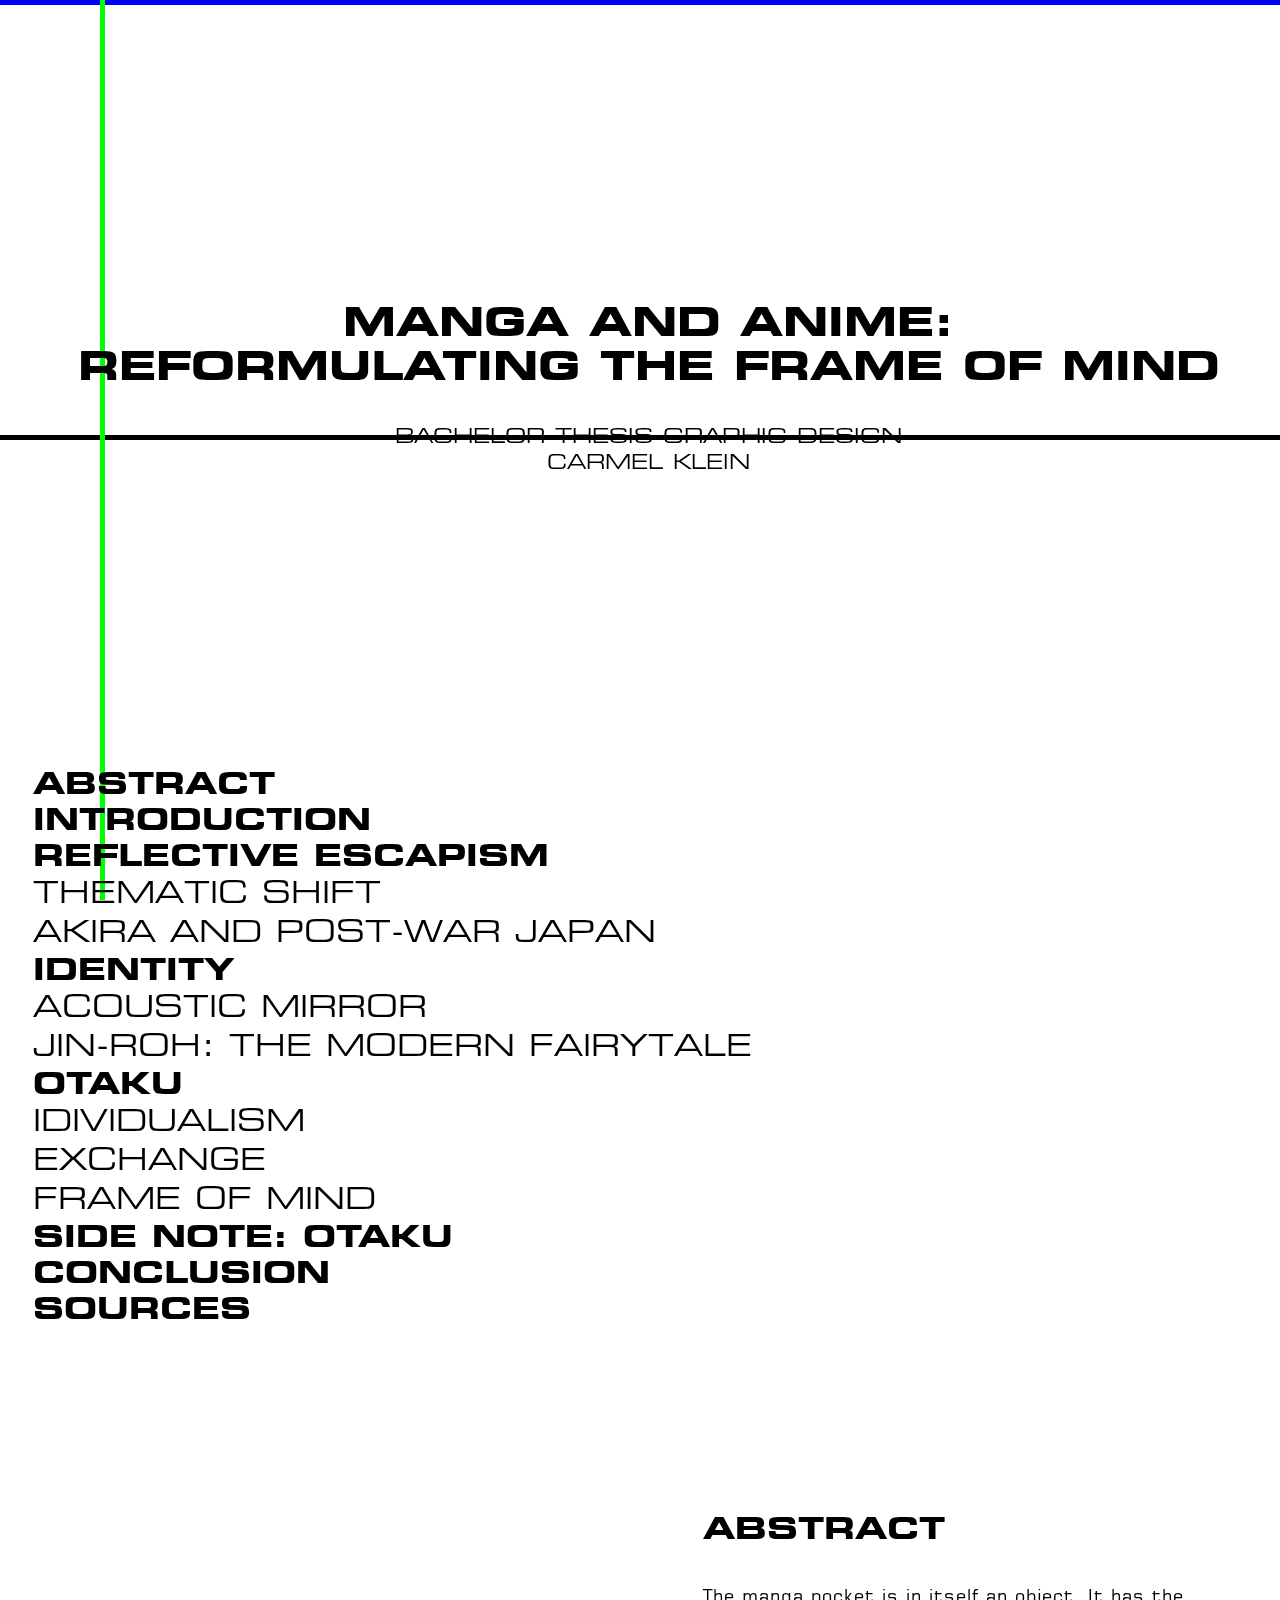
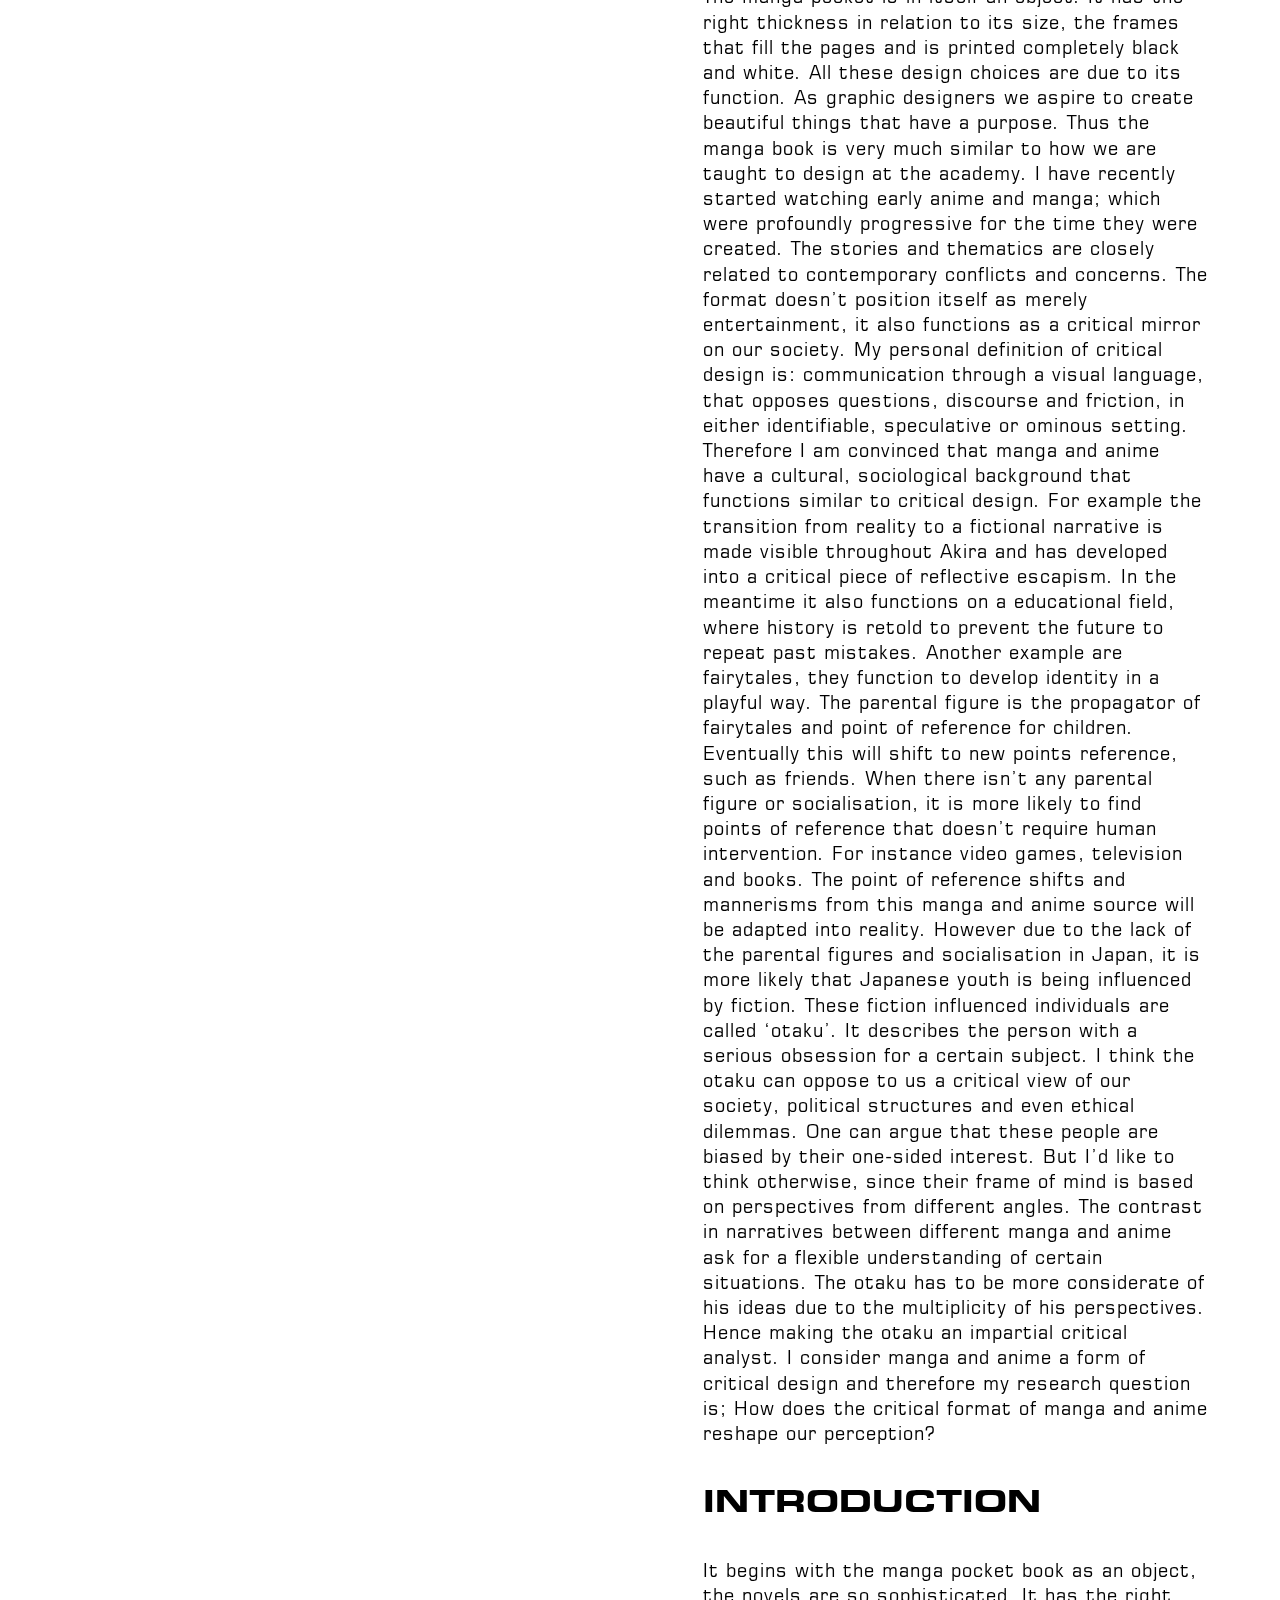
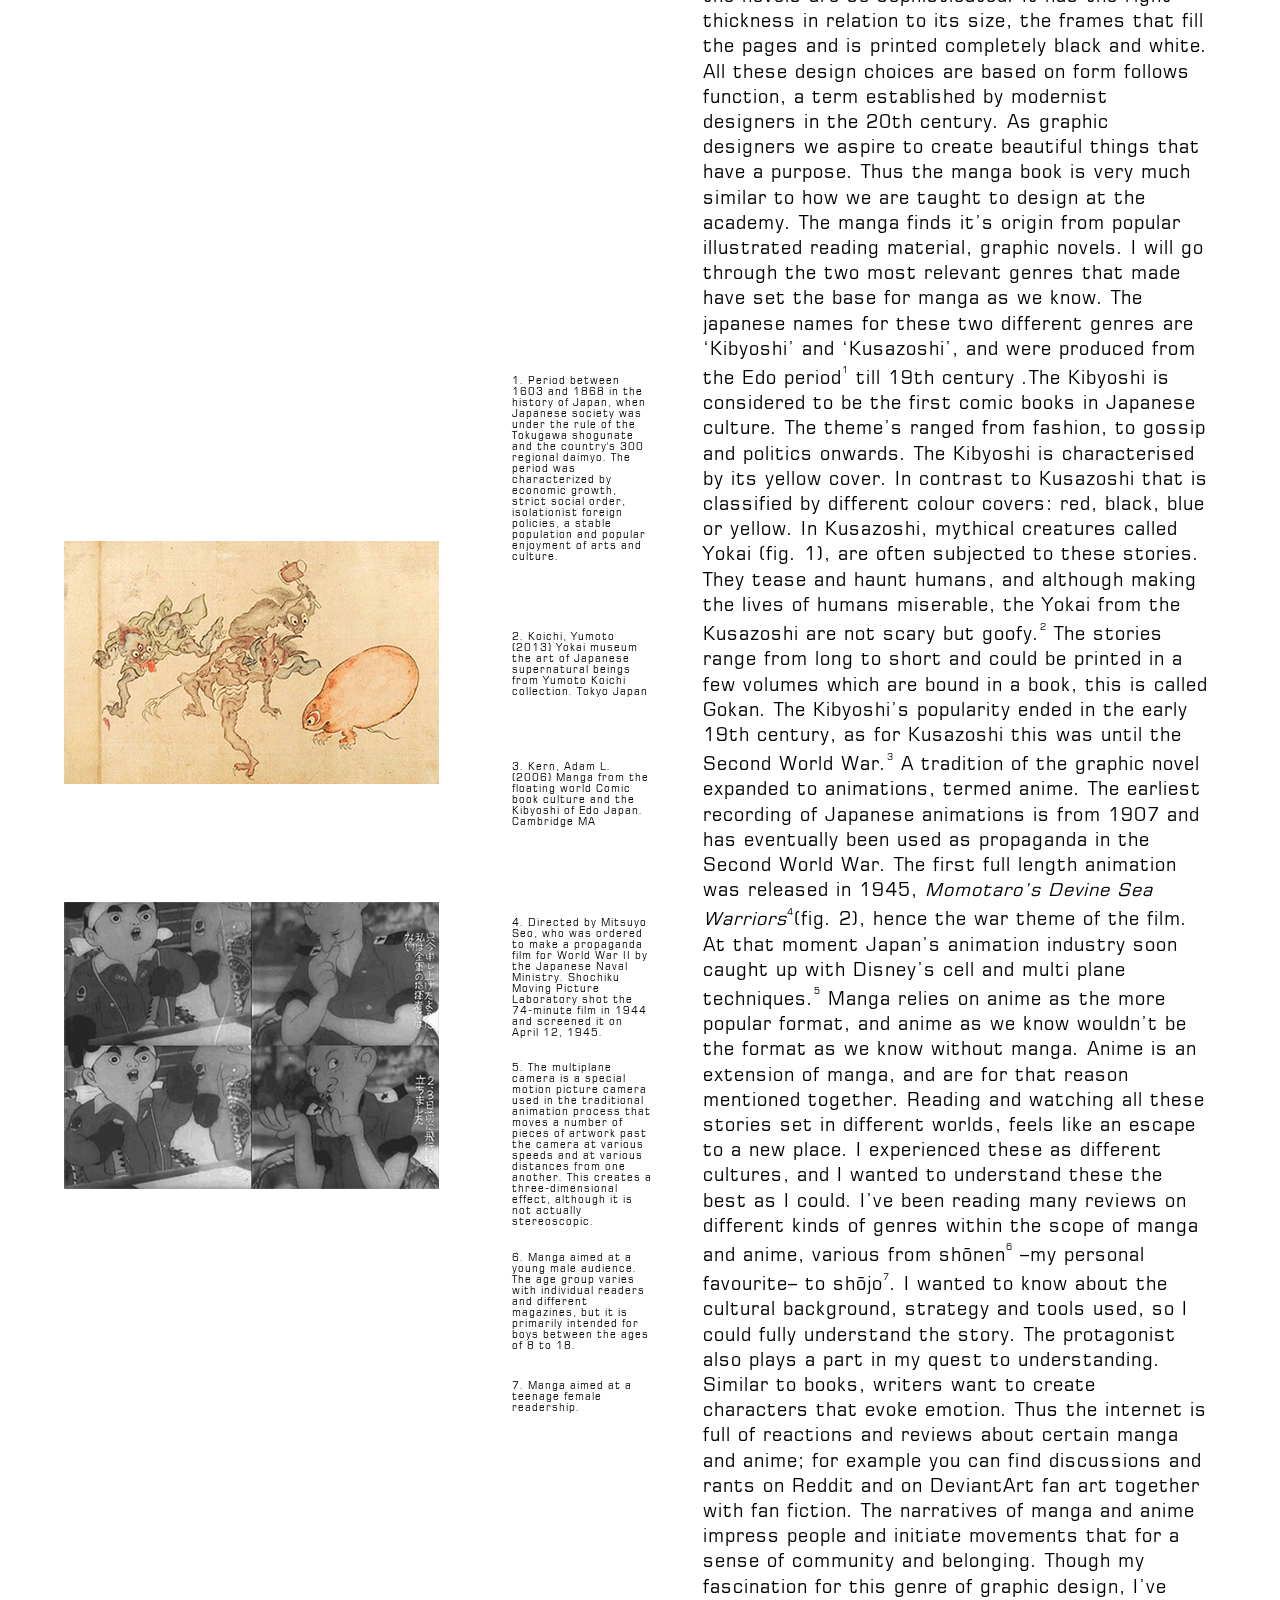
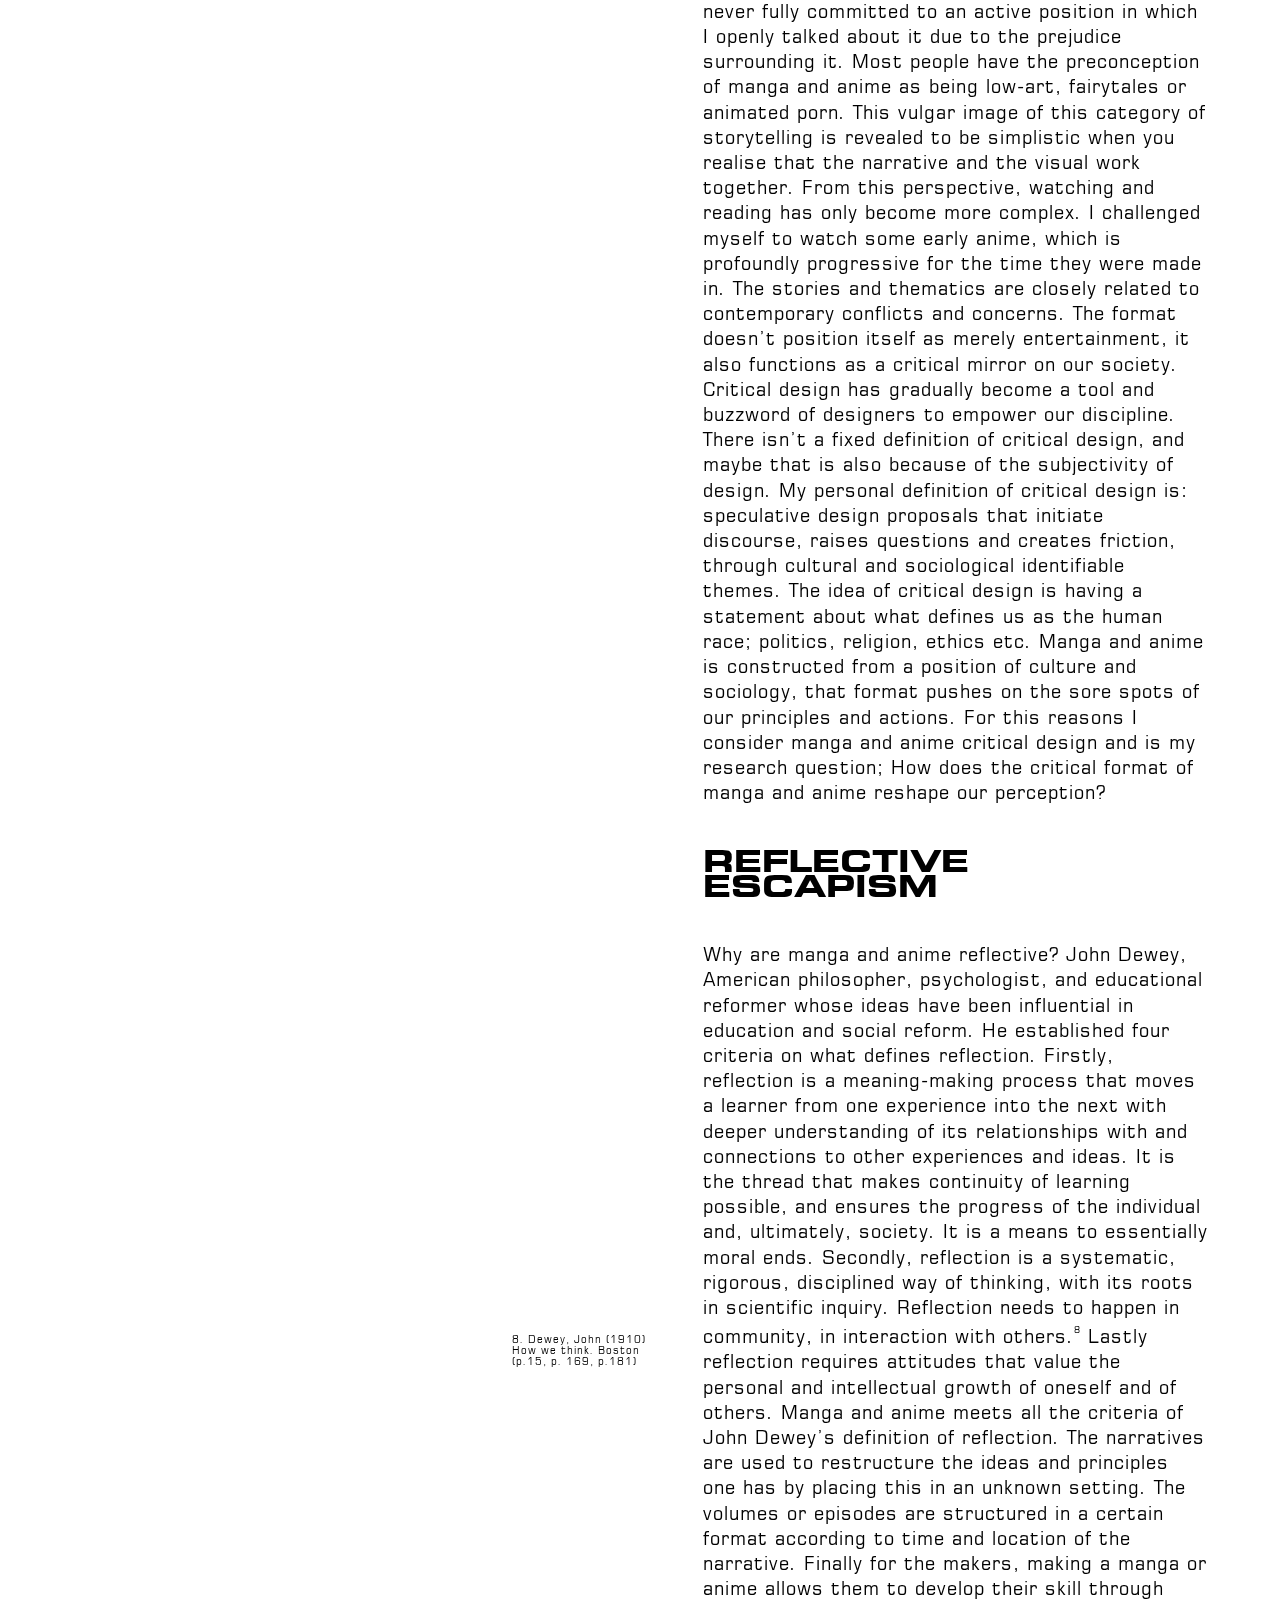
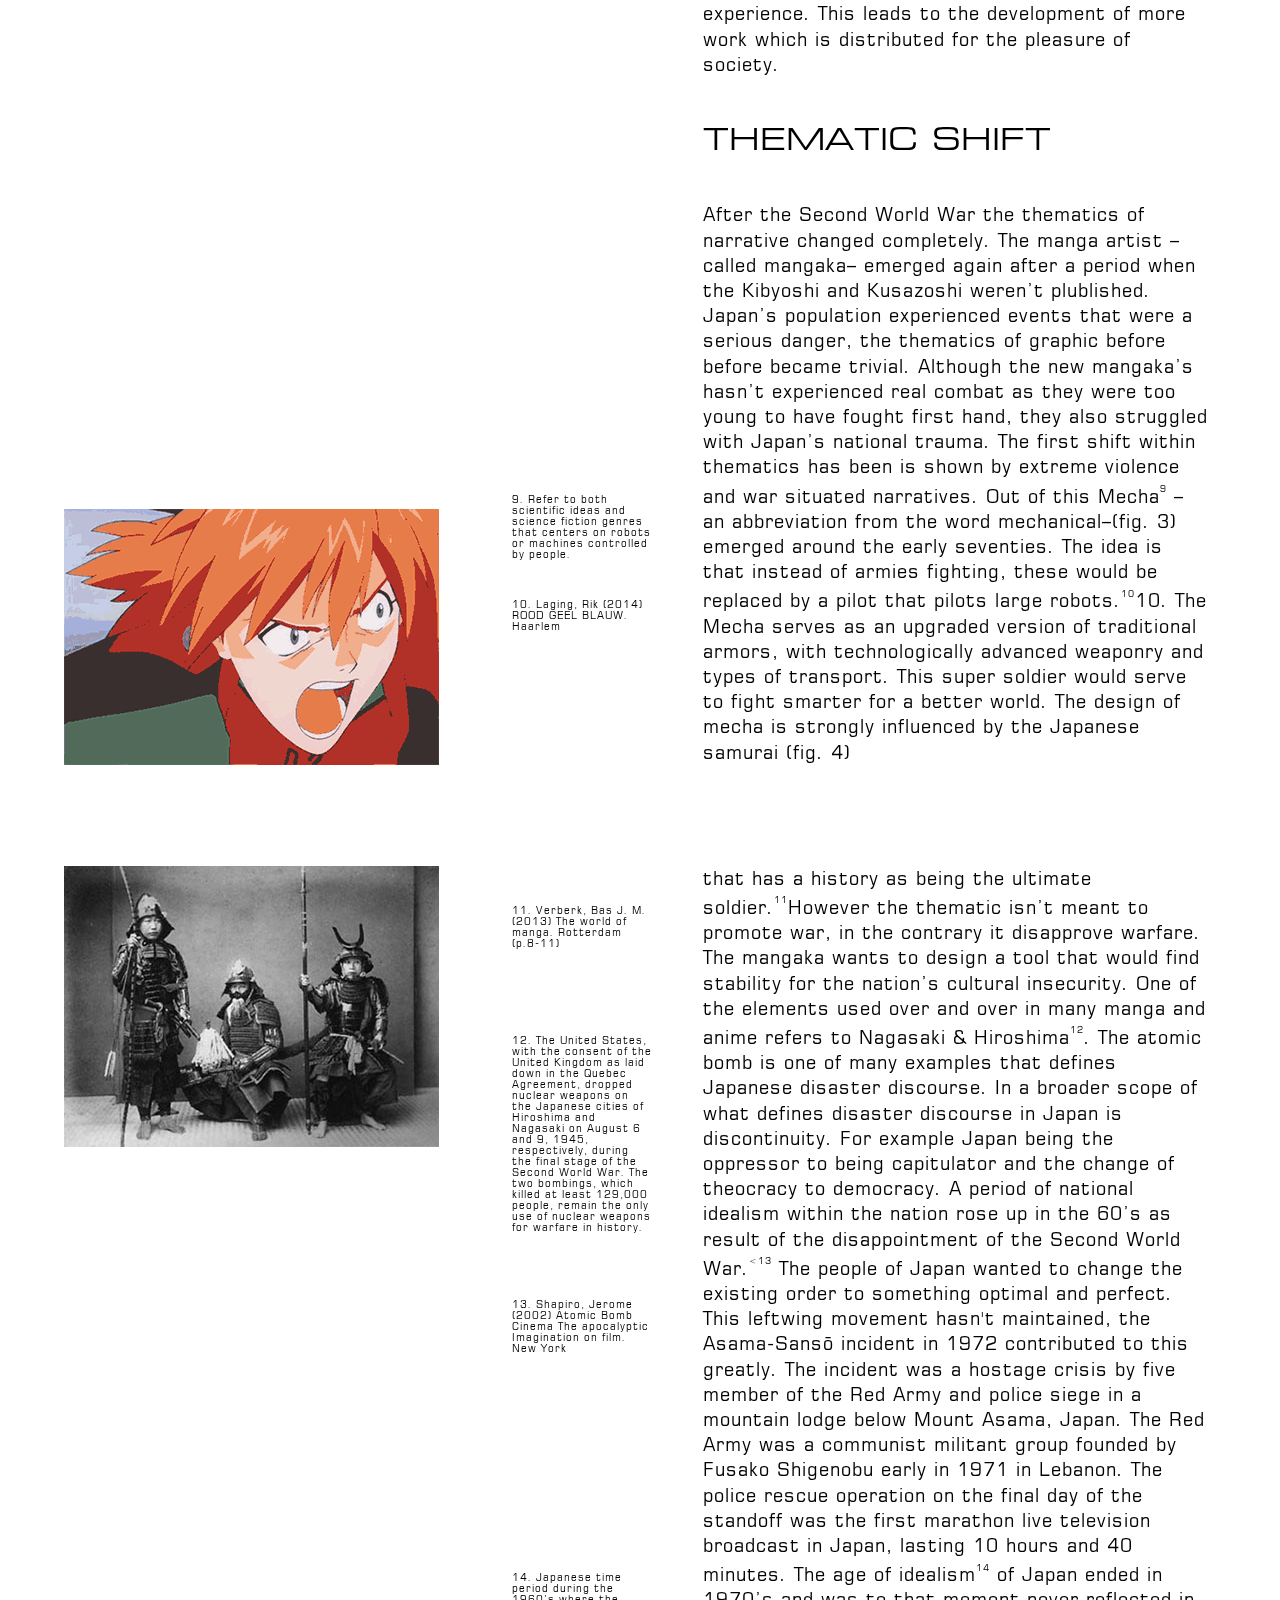
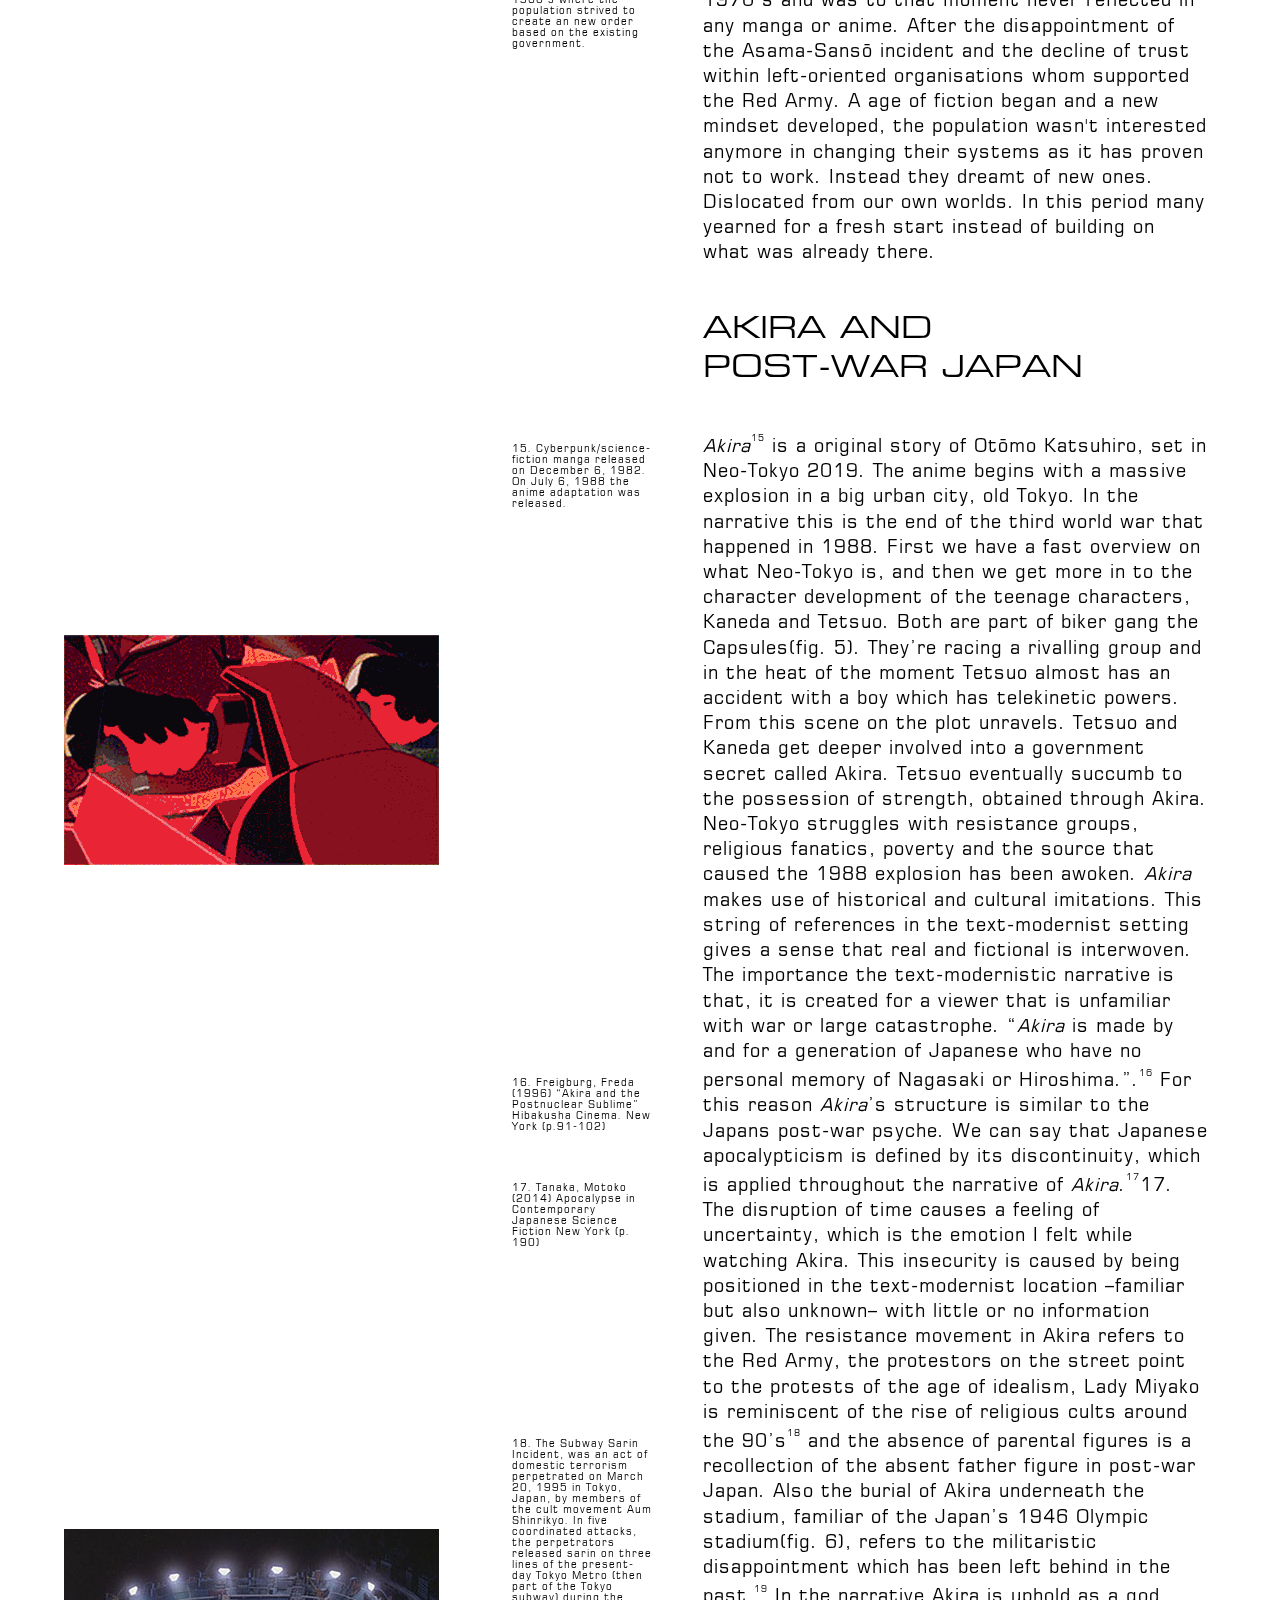
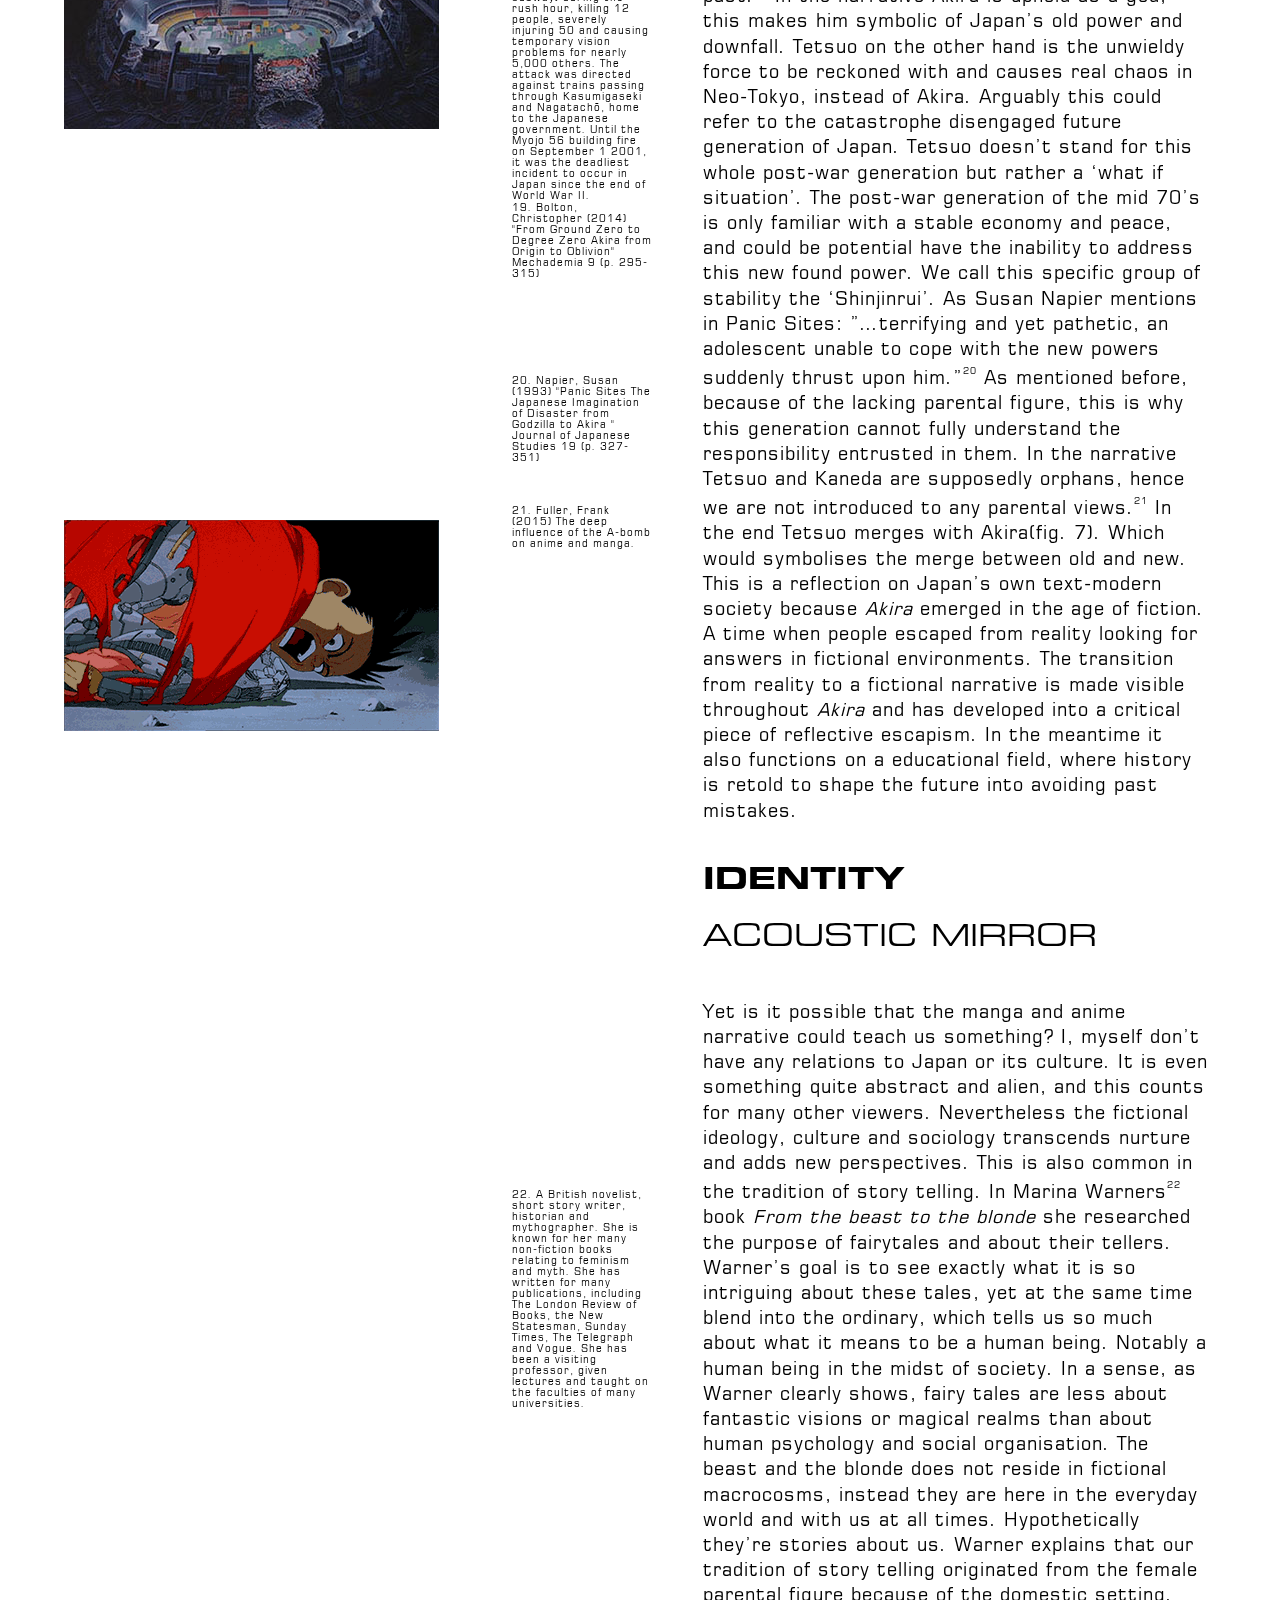
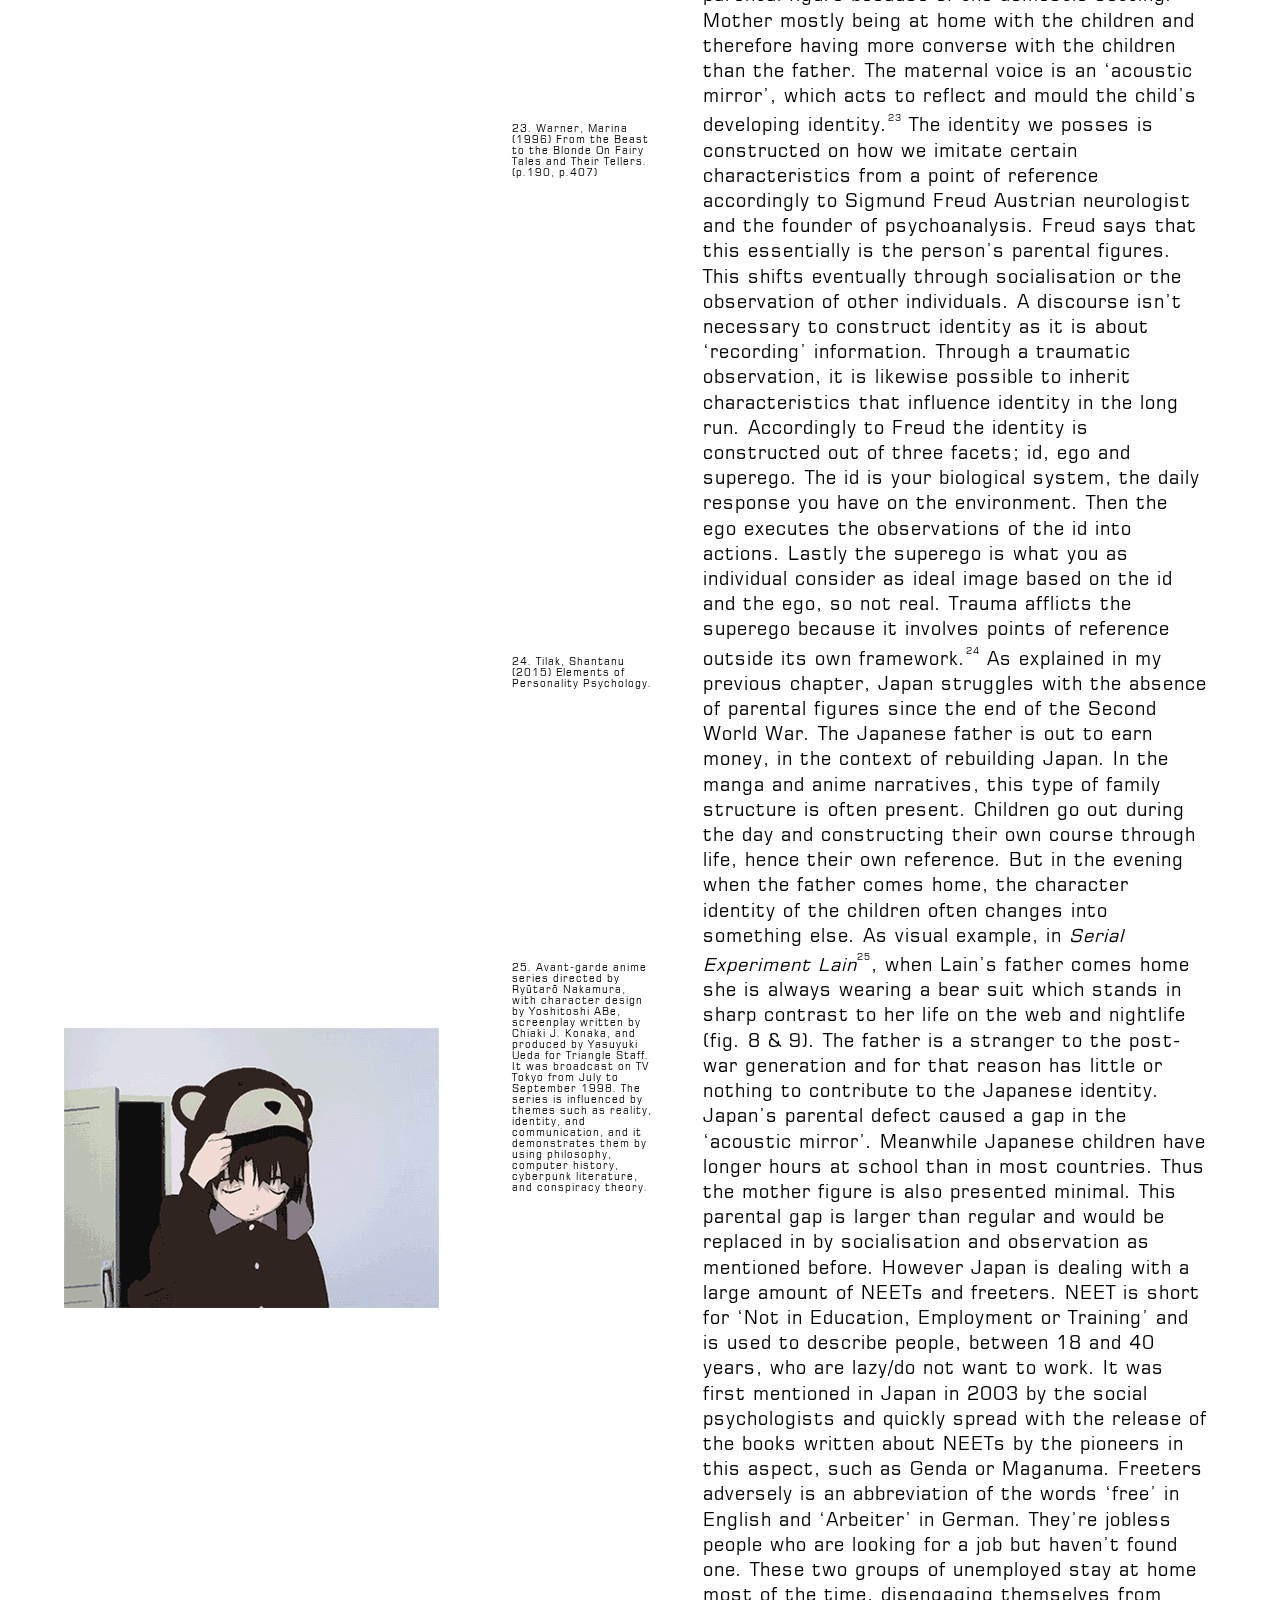
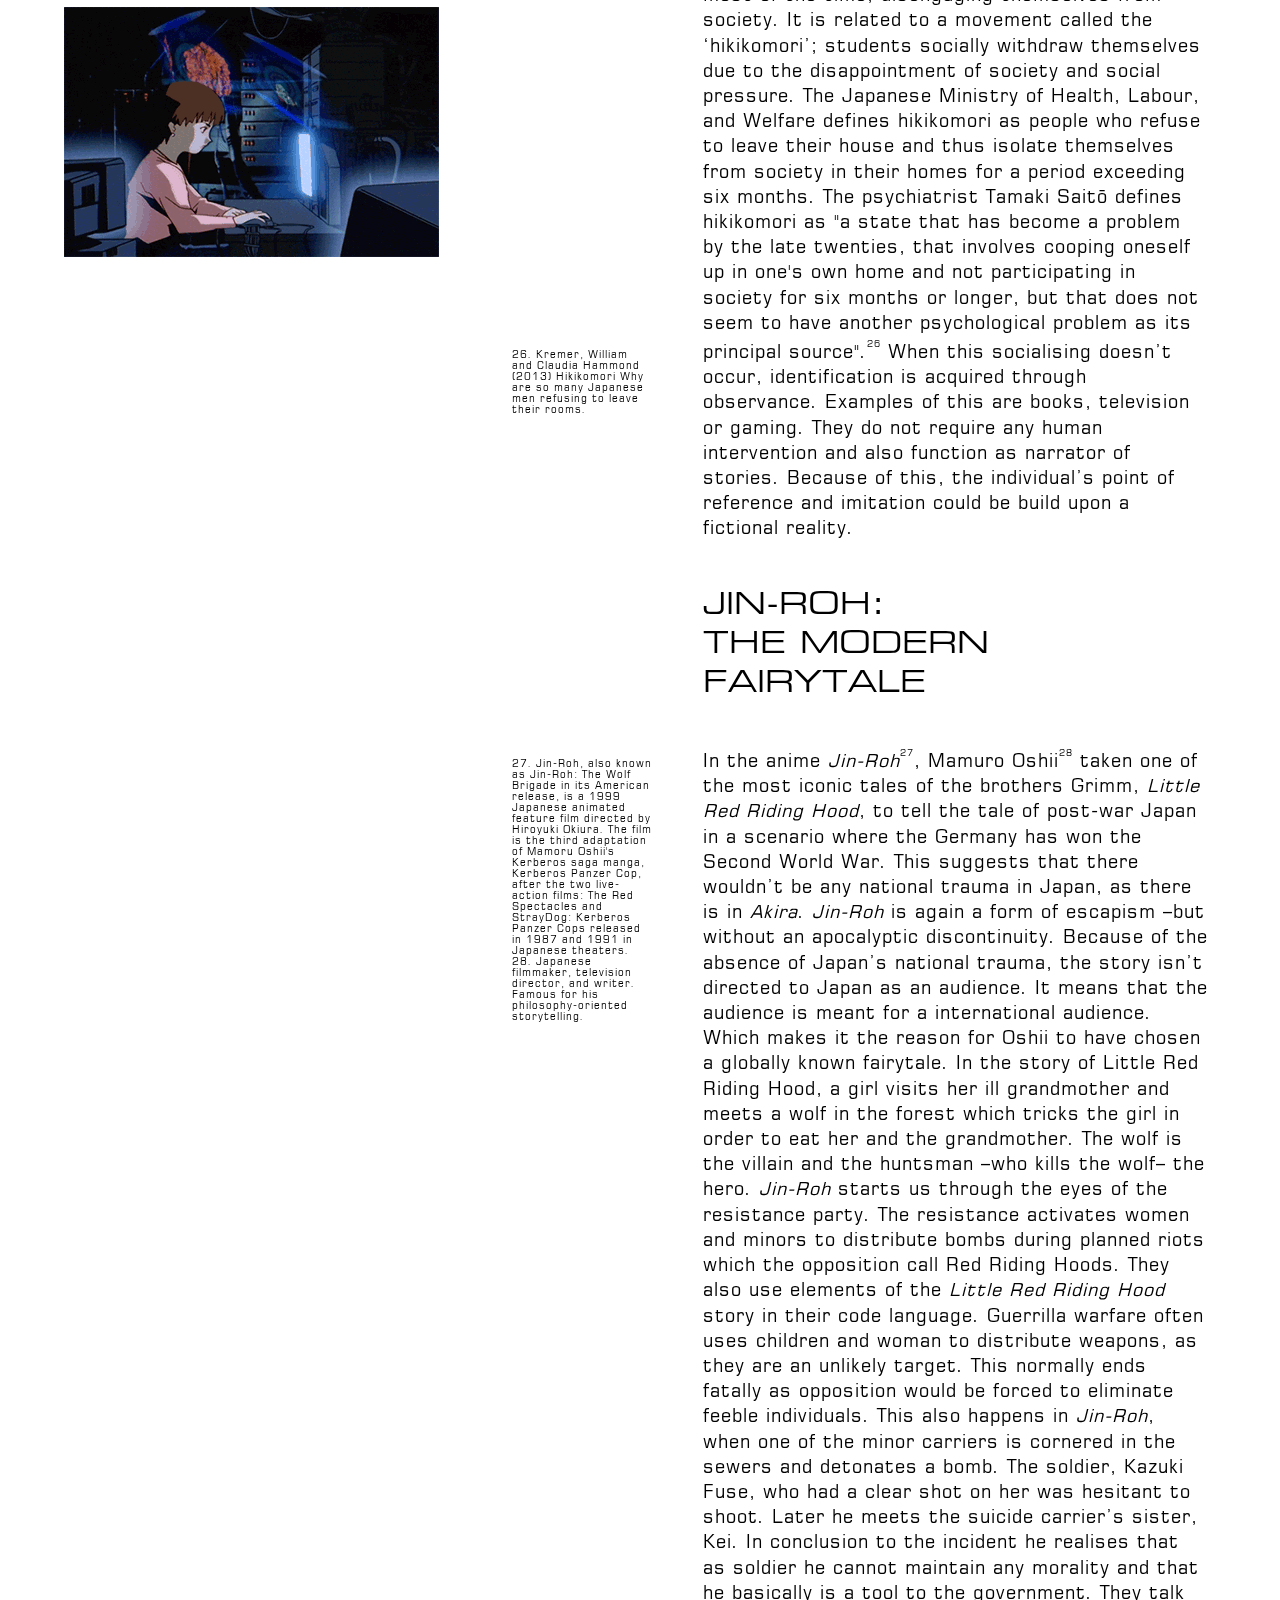
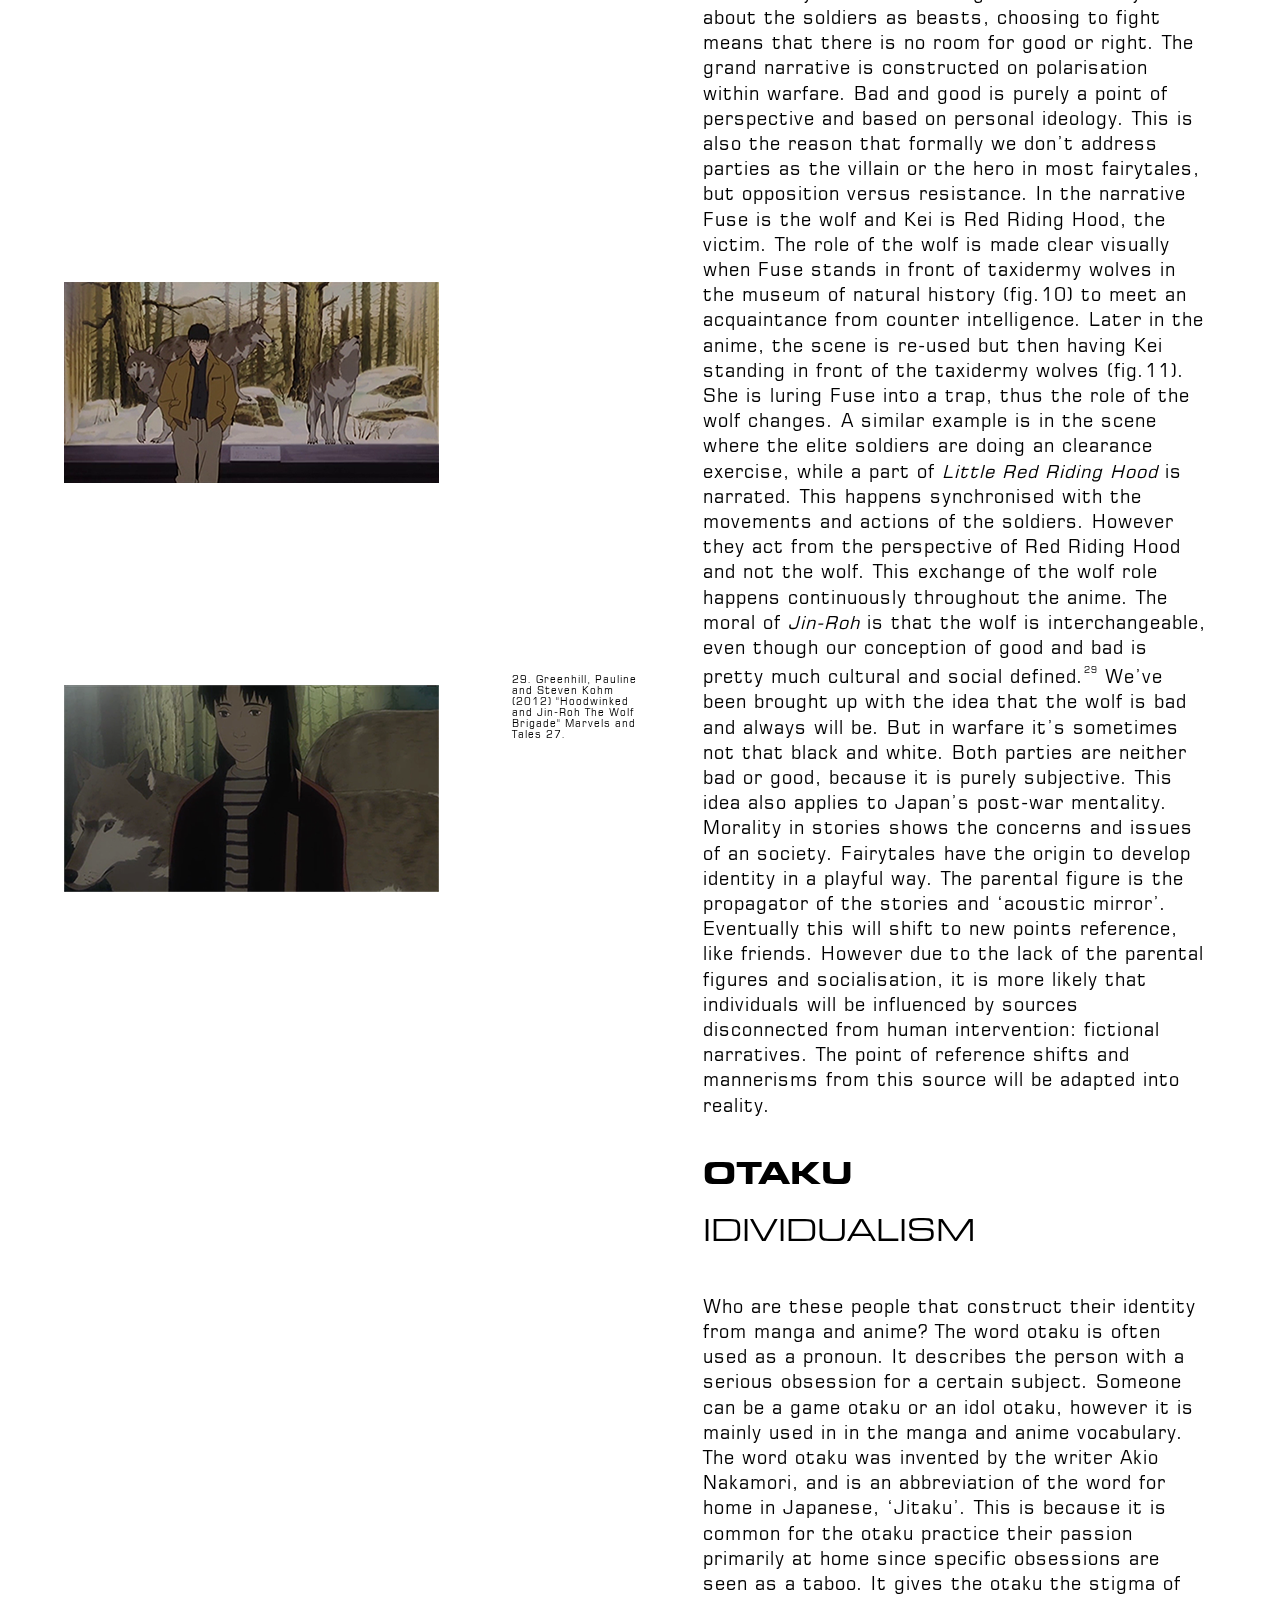
<file: DW-thesis-web.html>
<!DOCTYPE html>
            <html>

            <head>
		            <script type="text/javascript" src="jquery.min.js"></script>
		            <!--<script type="text/javascript" src="notes.js"></script> -->
		            <link rel="stylesheet" type="text/css" href="thesis.css">
		            <style type="text/css">
		            @import url("thesis.css");
                    </style>
	            <meta charset="utf-8">
                    <title>Manga and anime:
					Reformulating the frame of mind
					</title>
                    <meta name="description" content="The manga pocket is in itself an object. It has the right thickness in relation to its size, the frames that fill the pages and is printed completely black and white. All these design choices are due to its function. As graphic designers we aspire to create beautiful things that have a purpose. Thus the manga book is very much similar to how we are taught to design at the academy." />
                    <meta property="og:title" content="Manga and anime:
					Reformulating the frame of mind" />
                    <meta property="og:image" content="https://kabk.github.io/go-theses-17-carmel-klein/mecha.jpg"/>
                    <meta property="dc:creator" content="Carmel Klein" />
                </head>
                <body>

<div class="opening">

    <div class="maintitle">MANGA AND ANIME:<br>REFORMULATING THE FRAME OF MIND</div>
    <br></br>
    <div class="subtitle" id=submaintitle>BACHELOR THESIS GRAPHIC DESIGN<br>CARMEL KLEIN</div>

</div>

<div class="nav">

	<div class="title"> <a href="#ABSTRACT">ABSTRACT</a></div>
	<div class="title"> <a href="#INTRODUCTION">INTRODUCTION</a></div>
	<div class="title"> <a href="#REFLECTIVE ESCAPISM">REFLECTIVE ESCAPISM</a></div>
	<div class="subtitle"> <a href="#THEMATIC SHIFT">THEMATIC SHIFT</a></div>
	<div class="subtitle"> <a href="#AKIRA AND POST-WAR JAPAN">AKIRA AND POST-WAR JAPAN</a></div>
	<div class="title"> <a href="#IDENTITY">IDENTITY</a></div>
	<div class="subtitle"> <a href="#ACOUSTIC MIRROR">ACOUSTIC MIRROR</a></div>
	<div class="subtitle"> <a href="#JIN-ROH: THE MODERN FAIRYTALE">JIN-ROH: THE MODERN FAIRYTALE</a></div>
	<div class="title"> <a href="#OTAKU">OTAKU</a></div>
	<div class="subtitle"> <a href="#IDIVIDUALISM">IDIVIDUALISM</a></div>
	<div class="subtitle"> <a href="#EXCHANGE">EXCHANGE</a></div>
	<div class="subtitle"> <a href="#FRAME OF MIND">FRAME OF MIND</a></div>
	<div class="title"> <a href="#SIDE NOTE: OTAKU">SIDE NOTE: OTAKU</a></div>
	<div class="title"> <a href="#CONCLUSION">CONCLUSION</a></div>
	<div class="title"> <a href="#SOURCES">SOURCES</a></div>

</div>                

<article class="text">

<div class="title" id="ABSTRACT">ABSTRACT</div>
<span class="space"></span><span class="space"></span>

<p>The manga pocket is in itself an object. It has the right thickness in relation to its size, the frames that fill the pages and is printed completely black and white. All these design choices are due to its function. As graphic designers we aspire to create beautiful things that have a purpose. Thus the manga book is very much similar to how we are taught to design at the academy.
I have recently started watching early anime and manga; which were profoundly progressive for the time they were created. The stories and thematics are closely related to contemporary conflicts and concerns. The format doesn’t position itself as merely entertainment, it also functions as a critical mirror on our society. My personal definition of critical design is: communication through a visual language, that opposes questions, discourse and friction, in either identifiable, speculative or ominous setting. Therefore I am convinced that manga and anime have a cultural, sociological background that functions similar to critical design.
For example the transition from reality to a fictional narrative is made visible throughout Akira and has developed into a critical piece of reflective escapism. In the meantime it 
also functions on a educational field, where history is retold to prevent the future to repeat past mistakes.
Another example are fairytales, they function to develop identity in a playful way. The parental figure is the propagator of fairytales and point of reference for children. Eventually this will shift to new points reference, such as friends. When there isn’t any parental figure or socialisation, it is more likely to find points of reference that doesn’t require human intervention. For instance video games, television and books. The point of reference shifts and mannerisms from this manga and anime source will be adapted into reality. However due to the lack of the parental figures and socialisation in Japan, it is more likely that Japanese youth is being influenced by fiction. 
These fiction influenced individuals are called ‘otaku’. It describes the person with a serious obsession for a certain subject. I think the otaku can oppose to us a critical view of our society, political structures and even ethical dilemmas. One can argue that these people are biased by their one-sided interest. But I’d like to think otherwise, since their frame of mind is based on perspectives from different angles. The contrast in narratives between different manga and anime ask for a flexible understanding of certain situations. The otaku has to be more considerate of his ideas due to the multiplicity of his perspectives. Hence making the otaku an impartial critical analyst.
I consider manga and anime a form of critical design and therefore my research question is; How does the critical format of manga and anime reshape our perception?</p>

<span class="space"></span><span class="space"></span><span class="space"></span>
<div class="title" id="INTRODUCTION">INTRODUCTION</div>
<span class="space"></span><span class="space"></span>



































<p>It begins with the manga pocket book as an object, the novels are so sophisticated. It has the right thickness in relation to its size, the frames that fill the pages and is printed completely black and white. All these design choices are based on form follows function, a term established by modernist designers in the 20th century. As graphic designers we aspire to create beautiful things that have a purpose. Thus the manga book is very much similar to how we are taught to design at the academy.
The manga finds it’s origin from popular illustrated reading material, graphic novels. I will go through the two most relevant genres that made have set the base for manga as we know. The japanese names for these two different genres are ‘Kibyoshi’ and ‘Kusazoshi’, and were produced from the Edo period<span class="text-footnotes">1. Period between 1603 and 1868 in the history of Japan, when Japanese society was under the rule of the Tokugawa shogunate and the country's 300 regional daimyo. The period was characterized by economic growth, strict social order, isolationist foreign policies, a stable population and popular enjoyment of arts and culture.</span><sup class="text-marker">1</sup> till 19th century .The Kibyoshi is considered to be the first comic books in Japanese culture. The theme’s ranged from fashion, to gossip and politics onwards. The Kibyoshi is characterised by its yellow cover. In contrast to Kusazoshi that is classified by different colour covers: red, black, blue or yellow. In Kusazoshi, mythical creatures called Yokai (fig. 1)<span class="img"><img src="IMG/4208730212_59bbe01693_b.jpg" alt="Yokai: Night Parade of 100 Demons, illustrator unknown, Edo period."></span>, are often subjected to these stories. They tease and haunt humans, and although making the lives of humans miserable, the Yokai from the Kusazoshi are not scary but goofy.<span class="text-footnotes">2. Koichi, Yumoto (2013) Yokai museum the art of Japanese supernatural beings from Yumoto Koichi collection. Tokyo Japan</span><sup class="text-marker">2</sup> The stories range from long to short and could be printed in a few volumes which are bound in a book, this is called Gokan. The Kibyoshi’s  popularity ended in the early 19th century, as for Kusazoshi this was until the Second World War.<span class="text-footnotes">3. Kern, Adam L. (2006) Manga from the floating world Comic book culture and the Kibyoshi of Edo Japan. Cambridge MA</span><sup class="text-marker">3</sup> 
A tradition of the graphic novel expanded to animations, termed anime. The earliest recording of Japanese animations is from 1907 and has eventually been used as propaganda in the Second World War. The first full length animation was released in 1945, <i>Momotaro’s Devine Sea Warriors</i><span class="text-footnotes">4. Directed by Mitsuyo Seo, who was ordered to make a propaganda film for World War II by the Japanese Naval Ministry. Shochiku Moving Picture Laboratory shot the 74-minute film in 1944 and screened it on April 12, 1945.</span><sup class="text-marker">4</sup>(fig. 2)<span class="img"><img src="IMG/Momotaros-Divine-Sea-Warriors.gif" alt="Momotaro’s Divine Sea Warriors, Dir. Mitsuyo Seo, 1945."></span>, hence the war theme of the film. At that moment Japan’s animation industry soon caught up with Disney’s cell and multi plane techniques.<span class="text-footnotes"><br><br><br><br><br><br>5. The multiplane camera is a special motion picture camera used in the traditional animation process that moves a number of pieces of artwork past the camera at various speeds and at various distances from one another. This creates a three-dimensional effect, although it is not actually stereoscopic.</span><sup class="text-marker">5</sup>
Manga relies on anime as the more popular format, and anime as we know wouldn’t be the format as we know without manga. Anime is an extension of manga, and are for that reason mentioned together.

Reading and watching all these stories set in different worlds, feels like an escape to a new place. I experienced these as different cultures, and I wanted to understand these the best as I could. I’ve been reading many reviews on different kinds of genres within the scope of manga and anime, various from shōnen<span class="text-footnotes">6. Manga aimed at a young male audience. The age group varies with individual readers and different magazines, but it is primarily intended for boys between the ages of 8 to 18.</span><sup class="text-marker">6</sup> –my personal favourite– to shōjo<span class="text-footnotes"><br><br><br><br><br><br><br><br><br>7. Manga aimed at a teenage female readership.</span><sup class="text-marker">7</sup>. I wanted to know about the cultural background, strategy and tools used, so I could fully understand the story. The protagonist also plays a part in my quest to understanding. Similar to books, writers want to create characters that evoke emotion. Thus the internet is full of reactions and reviews about certain manga and anime; for example you can find discussions and rants on Reddit and on DeviantArt fan art together with fan fiction. The narratives of 
manga and anime impress people and initiate movements that for a sense of community and belonging.

Though my fascination for this genre of graphic design, I’ve never fully committed to an active position in which I openly talked about it due to the prejudice surrounding it. 
Most people have the preconception of manga and anime as being low-art, fairytales or animated porn. This vulgar image of this category of storytelling is revealed to be simplistic when you realise that the narrative and the visual work together. From this perspective, watching and reading has only become more complex. I challenged myself to watch some early anime, which is profoundly progressive for the time they were made in. The stories and thematics are closely related to contemporary conflicts and concerns. The format doesn’t position itself as merely entertainment, it also functions as a critical mirror on 
our society.
Critical design has gradually become a tool and buzzword of designers to empower our discipline. There isn’t a fixed definition of critical design, and maybe that is also because of the subjectivity of design. My personal definition of critical design is: speculative design proposals that initiate discourse, raises questions and creates friction, through cultural and sociological identifiable themes. The idea of critical design is having a statement about what defines us as the human race; politics, religion, ethics etc. Manga and anime is constructed from a position of culture and sociology, that format pushes on the sore spots of our principles and actions. For this reasons I consider manga and anime critical design and is my research question; How does the critical format of manga and anime reshape 
our perception?</p>

<span class="space"></span><span class="space"></span><span class="space"></span>
<div class="title" id="REFLECTIVE ESCAPISM">REFLECTIVE ESCAPISM</div>
<span class="space"></span><span class="space"></span>

<p>Why are manga and anime reflective? John Dewey, American philosopher, psychologist, and educational reformer whose ideas have been influential in education and social reform. He established four criteria on what defines reflection. Firstly, reflection is a meaning-making process that moves a learner from one experience into the next with deeper understanding of its relationships with and connections to other experiences and ideas. It is the thread that makes continuity of learning possible, and ensures the progress of the individual and, ultimately, society. It is a means to essentially moral ends. Secondly, reflection is a systematic, rigorous, disciplined way of thinking, with its roots in scientific inquiry. Reflection needs to happen in community, in interaction with others.<span class="text-footnotes">8. Dewey, John (1910) How we think. Boston (p.15, p. 169, p.181)</span><sup class="text-marker">8</sup> Lastly reflection requires attitudes that value the personal and intellectual growth of oneself and of others. Manga and anime meets all the criteria of John Dewey’s definition of reflection. The narratives are used to restructure the ideas and principles one has by placing this in an unknown setting. The volumes or episodes are structured in a certain format according to time and location of the narrative. Finally for the makers, making a manga or anime allows them to develop their skill through experience. This leads to the development of more work which is distributed for the pleasure of society.</p>

<span class="space"></span><span class="space"></span>
<div class="subtitle" id="THEMATIC SHIFT">THEMATIC SHIFT</div>
<span class="space"></span><span class="space"></span>

<p>After the Second World War the thematics of narrative changed completely. The manga artist –called mangaka– emerged again after a period when the Kibyoshi and Kusazoshi weren’t plublished. Japan’s population experienced events that were a serious danger, the thematics of graphic before before became trivial. Although the new mangaka’s hasn’t experienced real combat as they were too young to have fought first hand, they also struggled with Japan’s national trauma.
The first shift within thematics has been is shown by extreme violence and war situated narratives. Out of this Mecha<span class="text-footnotes">9. Refer to both scientific ideas and science fiction genres that centers on robots or machines controlled by people.</span><sup class="text-marker">9</sup> – an abbreviation from the word mechanical–(fig. 3) <span class="img"><img src="IMG/unit02-1.gif" alt="Mecha: Neon Genisis Evangelion, Dir. Hideaki Anno, 1995."></span> emerged around the early seventies. The idea is that instead of armies fighting, these would be replaced by a pilot that pilots large robots.<span class="text-footnotes">10. Laging, Rik (2014) ROOD GEEL BLAUW. Haarlem</span><sup class="text-marker">10</sup>10. The Mecha serves as an upgraded version of traditional armors, with technologically advanced weaponry and types of transport. This super soldier would serve to fight smarter for a better world. The design of mecha is strongly influenced by the Japanese samurai (fig. 4)<br><br><br><br><br><span class="img"><img src="IMG/Samurai.jpeg" alt="Samurai, photographer unknown, Edo period.
"></span> that has a history as being the ultimate soldier.<span class="text-footnotes">11. Verberk, Bas J. M. (2013) The world of manga. Rotterdam (p.8-11)</span><sup class="text-marker">11</sup>However the thematic isn’t meant to promote war, in the contrary it disapprove warfare. The mangaka wants to design a tool that would find stability for the nation’s cultural insecurity.

One of the elements used over and over in many manga and anime refers to Nagasaki & Hiroshima<span class="text-footnotes">12. The United States, with the consent of the United Kingdom as laid down in the Quebec Agreement, dropped nuclear weapons on the Japanese cities of Hiroshima and Nagasaki on August 6 and 9, 1945, respectively, during the final stage of the Second World War. The two bombings, which killed at least 129,000 people, remain the only use of nuclear weapons for warfare in history.</span><sup class="text-marker">12</sup>. The atomic bomb is one of many examples that defines Japanese disaster discourse. In a broader scope of what defines disaster discourse in Japan is discontinuity. For example Japan being the oppressor to being capitulator and the change of theocracy to democracy. A period of national idealism within the nation rose up in the 60’s as result of the disappointment of the Second World War.<span class="text-footnotes"><br><br><br>13. Shapiro, Jerome (2002) Atomic Bomb Cinema The apocalyptic Imagination on film. New York</span><sup class="text-marker"><13</sup> The people of Japan wanted to change the existing order to something optimal and perfect. This leftwing movement hasn't maintained, the Asama-Sansō incident in 1972 contributed to this greatly. The incident was a hostage crisis by five member of the Red Army and police siege in a mountain lodge below Mount Asama, Japan. The Red Army was a communist militant group founded by Fusako Shigenobu early in 1971 in Lebanon. The police rescue operation on the final day of the standoff was the first marathon live television broadcast in Japan, lasting 10 hours and 40 minutes. The age of idealism<span class="text-footnotes">14. Japanese time period during the 1960’s where the population strived to create an new order based on the existing government.</span><sup class="text-marker">14</sup> of Japan ended in 1970’s and was to that moment never reflected in any manga or anime. After the disappointment of the Asama-Sansō incident and the decline of trust within left-oriented organisations whom supported the Red Army. A age of fiction began and a new mindset developed, the population wasn't interested anymore in changing their systems as it has proven not to work. Instead they dreamt of new ones. Dislocated from our own worlds. In this period many yearned for a fresh start instead of building on what was already there.</p>


<span class="space"></span><span class="space"></span>
<div class="subtitle" id="AKIRA AND POST-WAR JAPAN">AKIRA AND</div>
<div class="subtitle" id="AKIRA AND POST-WAR JAPAN">POST-WAR JAPAN</div>
<span class="space"></span><span class="space"></span>

<p><i><a href="http://watchcartoonsonline.eu/watch-akira-1988-full-movie-english-dub/">Akira</a></i><span class="text-footnotes">15. Cyberpunk/science-fiction manga released on December 6, 1982. On July 6, 1988 the anime adaptation was released.</span><sup class="text-marker">15</sup> is a original story of Otōmo Katsuhiro, set in Neo-Tokyo 2019. The anime begins with a massive explosion in a big urban city, old Tokyo. In the narrative this is the end of the third world war that happened in 1988. First we have a fast overview on what Neo-Tokyo is, and then we get more in to the character development of the teenage characters, Kaneda and Tetsuo. Both are part of biker gang the Capsules(fig. 5)<span class="img"><img src="IMG/akira.gif" alt="Biker group the Capsules: Akira, Dir. Otōmo Katsuhiro, 1982."></span>. They’re racing a rivalling group and in the heat of the moment Tetsuo almost has an accident with a boy which has telekinetic powers. From this scene on the plot unravels. Tetsuo and Kaneda get deeper involved into a government secret called Akira. Tetsuo eventually succumb to the possession of strength, obtained through Akira. Neo-Tokyo struggles with resistance groups, religious fanatics, poverty and the source that caused the 1988 explosion has been awoken.
<i>Akira</i> makes use of historical and cultural imitations. This string of references in the text-modernist setting gives a sense that real and fictional is interwoven. The importance the text-modernistic narrative is that, it is created for a viewer that is unfamiliar with war or large catastrophe. “<i>Akira</i> is made by and for a generation of Japanese who have no personal memory of Nagasaki or Hiroshima.”.<span class="text-footnotes">16. Freigburg, Freda (1996) “Akira and the Postnuclear Sublime” Hibakusha Cinema. New York (p.91-102)</span><sup class="text-marker">16</sup> For this reason <i>Akira</i>’s structure is similar to the Japans post-war psyche. We can say that Japanese apocalypticism is defined by its discontinuity, which is applied throughout the narrative of <i>Akira</i>.<span class="text-footnotes">17. Tanaka, Motoko (2014) Apocalypse in Contemporary Japanese Science Fiction New York (p. 190)</span><sup class="text-marker">17</sup>17. The disruption of time causes a feeling of uncertainty, which is the emotion I felt while watching Akira. This insecurity is caused by being positioned in the text-modernist location –familiar but also unknown– with little or no information given. The resistance movement in Akira refers to the Red Army, the protestors on the street point to the protests of the age of idealism, Lady Miyako is reminiscent of the rise of religious cults around the 90’s<span class="text-footnotes">18. The Subway Sarin Incident, was an act of domestic terrorism perpetrated on March 20, 1995 in Tokyo, Japan, by members of the cult movement Aum Shinrikyo. In five coordinated attacks, the perpetrators released sarin on three lines of the present-day Tokyo Metro (then part of the Tokyo subway) during the rush hour, killing 12 people, severely injuring 50 and causing temporary vision problems for nearly 5,000 others. The attack was directed against trains passing through Kasumigaseki and Nagatachō, home to the Japanese government. Until the Myojo 56 building fire on September 1 2001, it was the deadliest incident to occur in Japan since the end of World War II.</span><sup class="text-marker">18</sup> and the absence of parental figures is a recollection of the absent father figure in post-war Japan. Also the burial of Akira underneath the stadium, familiar of the Japan’s 1946 Olympic stadium(fig. 6)<span class="img"><img src="IMG/Stadium001.jpg" alt="Olympic Stadium: Akira, Dir. Otōmo Katsuhiro, 1982."></span>, refers to the militaristic disappointment which has been left behind in the past.<span class="text-footnotes"><br><br><br><br><br><br><br><br><br><br><br><br><br><br><br><br><br><br><br>19. Bolton, Christopher (2014) "From Ground Zero to Degree Zero Akira from Origin to Oblivion" Mechademia 9 (p. 295-315)</span><sup class="text-marker">19</sup> In the narrative Akira is uphold as a god, this makes him symbolic of Japan’s old power and downfall. Tetsuo on the other hand is the unwieldy force to be reckoned with and causes real chaos in Neo-Tokyo, instead of Akira. Arguably this could refer to the catastrophe disengaged future generation of Japan. Tetsuo doesn’t stand for this whole post-war generation but rather a ‘what if situation’. The post-war generation of the mid 70’s is only familiar with a stable economy and peace, and could be potential have the inability to address this new found power. We call this specific group of stability the ‘Shinjinrui’. As Susan Napier mentions in Panic Sites: ”…terrifying and yet pathetic, an adolescent unable to cope with the new powers suddenly thrust upon him.”<span class="text-footnotes">20. Napier, Susan (1993) "Panic Sites The Japanese Imagination of Disaster from Godzilla to Akira " Journal of Japanese Studies 19 (p.
327-351)</span><sup class="text-marker">20</sup> As mentioned before, because of the lacking parental figure, this is why this generation cannot fully understand the responsibility entrusted in them. In the narrative Tetsuo and Kaneda are supposedly orphans, hence we are not introduced to any parental views.<span class="text-footnotes">21. Fuller, Frank (2015) The deep influence of the A-bomb on anime and manga.</span><sup class="text-marker">21</sup>

In the end Tetsuo merges with Akira(fig. 7)<span class="img"><img src="IMG/tetsuo.gif" alt="Mutation Akira & Tetsuo: Akira, Dir. Otōmo Katsuhiro, 1982."></span>. Which would symbolises the merge between old and new. This is a reflection on Japan’s own text-modern society because <i>Akira</i> emerged in the age of fiction. A time when people escaped from reality looking for answers in fictional environments. The transition from reality to a fictional narrative is made visible throughout <i>Akira</i> and has developed into a critical piece of reflective escapism. In the meantime it also functions on a educational field, where history is retold to shape the future into avoiding past mistakes.</p>

<span class="space"></span><span class="space"></span><span class="space"></span>
<div class="title" id="IDENTITY">IDENTITY </div>
<span class="space"></span><span class="space"></span>
<div class="subtitle" id="ACOUSTIC MIRROR">ACOUSTIC MIRROR</div>
<span class="space"></span><span class="space"></span>

<p>Yet is it possible that the manga and anime narrative could teach us something? I, myself don’t have any relations to Japan or its culture. It is even something quite abstract and alien, and this counts for many other viewers. Nevertheless the fictional ideology, culture and sociology transcends nurture and adds new perspectives. This is also common in the tradition of story telling. In Marina Warners<span class="text-footnotes">22. A British novelist, short story writer, historian and mythographer. She is known for her many non-fiction books relating to feminism and myth. She has written for many publications, including The London Review of Books, the New Statesman, Sunday Times, The Telegraph and Vogue. She has been a visiting professor, given lectures and taught on the faculties of many universities.</span><sup class="text-marker">22</sup> book <i>From the beast to the blonde</i> she researched the purpose of fairytales and about their tellers. Warner’s goal is to see exactly what it is so intriguing  about these tales, yet at the same time blend into the ordinary, which tells us so much about what it means to be a human being. Notably a human being in the midst of society. In a sense, as Warner clearly shows, fairy tales are less about fantastic visions or magical realms than about human psychology and social organisation. The beast and the blonde does not reside in fictional macrocosms, instead they are here in the everyday world and with us at all times. Hypothetically they’re stories about us. Warner explains that our tradition of story telling originated from the female parental figure because of the domestic setting. Mother mostly being at home with the children and therefore having more converse with the children than the father. The maternal voice is an ‘acoustic mirror’, which acts to reflect and mould the child’s developing identity.<span class="text-footnotes">23. Warner, Marina (1996) From the Beast to the Blonde On Fairy Tales and Their Tellers. (p.190, p.407)</span><sup class="text-marker">23</sup>
The identity we posses is constructed on how we imitate certain characteristics from a point of reference accordingly to Sigmund Freud Austrian neurologist and the founder of psychoanalysis. Freud says that this essentially is the person’s parental figures. This shifts eventually through socialisation or the observation of other individuals. A discourse isn’t necessary to construct identity as it is about ‘recording’ information. Through a traumatic observation, it is likewise possible to inherit characteristics that influence identity in the long run. Accordingly to Freud the identity is constructed out of three facets; id, ego and superego. The id is your biological system, the daily response you have on the environment. Then the ego executes the observations of the id into actions. Lastly the superego is what you as individual consider as ideal image based on the id and the ego, so not real. Trauma afflicts the superego because it involves points of reference outside its own framework.<span class="text-footnotes">24. Tilak, Shantanu (2015) Elements of Personality Psychology.</span><sup class="text-marker">24</sup>

As explained in my previous chapter, Japan struggles with the absence of parental figures since the end of the Second World War. The Japanese father is out to earn money, in the context of rebuilding Japan. In the manga and anime narratives, this type of family structure is often present. Children go out during the day and constructing their own course through life, hence their own reference. But in the evening when the father comes home, the character identity of the children often changes into something else. As visual example, in <i><a href="http://ww1.gogoanime.io/category/serial-experiments-lain">Serial Experiment Lain</a></i><span class="text-footnotes">25. Avant-garde anime series directed by Ryūtarō Nakamura, with character design by Yoshitoshi ABe, screenplay written by Chiaki J. Konaka, and produced by Yasuyuki Ueda for Triangle Staff. It was broadcast on TV Tokyo from July to September 1998. The series is influenced by themes such as reality, identity, and communication, and it demonstrates them by using philosophy, computer history, cyberpunk literature, and conspiracy theory.</span><sup class="text-marker">25</sup>, when Lain’s father comes home she is always wearing a bear suit which stands in sharp contrast to her life on the web and nightlife (fig. 8 & 9)<span class="img"><img src="IMG/serialexperimentslain.gif" alt="Parental absence & bear suit: Serial Experiments Lain, Dir. Ryutaro Nakamura, 1998."></span><span class="img"><br><br><br><br><br><br><br><br><br><br><br><br><br><br><br><br><br><br><br><br><br><br><br><img src="IMG/serialexperimentslain-2.gif" alt="Web identity: Serial Experiments Lain, Dir. Ryutaro Nakamura, 1998."></span>. The father is a stranger to the post-war generation and for that reason has little or nothing to contribute to the Japanese identity. Japan’s parental defect caused a gap in the ‘acoustic mirror’. Meanwhile Japanese children have longer hours at school than in most countries. Thus the mother figure is also presented minimal. This parental gap is larger than regular and would be replaced in by socialisation and observation as mentioned before. However Japan is dealing with a large amount of NEETs and freeters. NEET is short for ‘Not in Education, Employment or Training’ and is used to describe people, between 18 and 40 years, who are lazy/do not want to work. It was first mentioned in Japan in 2003 by the social psychologists and quickly spread with the release of the books written about NEETs by the pioneers in this aspect, such as Genda or Maganuma. Freeters adversely is an abbreviation of the words ‘free’ in English and ‘Arbeiter’ in German. They’re jobless people who are looking for a job but haven’t found one. These two groups of unemployed stay at home most of the time, disengaging themselves from society. It is related to a movement called the ‘hikikomori’; students socially withdraw themselves due to the disappointment of society and social pressure. The Japanese Ministry of Health, Labour, and Welfare defines hikikomori as people who refuse to leave their house and thus isolate themselves from society in their homes for a period exceeding six months. The psychiatrist Tamaki Saitō defines hikikomori as "a state that has become a problem by the late twenties, that involves cooping oneself up in one's own home and not participating in society for six months or longer, but that does not seem to have another psychological problem as its principal source".<span class="text-footnotes">26. Kremer, William and Claudia Hammond (2013) Hikikomori Why are so many Japanese men refusing to leave their rooms.</span><sup class="text-marker">26</sup> When this socialising doesn’t occur, identification is acquired through observance. Examples of this are books, television or gaming. They do not require any human intervention and also function as narrator of stories. Because of this, the individual’s point of reference and imitation could be build upon a fictional reality.</p>

<span class="space"></span><span class="space"></span>
<div class="subtitle" id="JIN-ROH: THE MODERN FAIRYTALE">JIN-ROH:</div>
<div class="subtitle" id="JIN-ROH: THE MODERN FAIRYTALE">THE MODERN FAIRYTALE</div>
<span class="space"></span><span class="space"></span>

<p>In the anime <i><a href="http://watchcartoonsonline.eu/watch-jin-roh-the-wolf-brigade-1999-full-movie-in-english/">Jin-Roh</a></i><span class="text-footnotes">27. Jin-Roh, also known as Jin-Roh: The Wolf Brigade in its American release, is a 1999 Japanese animated feature film directed by Hiroyuki Okiura. The film is the third adaptation of Mamoru Oshii's Kerberos saga manga, Kerberos Panzer Cop, after the two live-action films: The Red Spectacles and StrayDog: Kerberos Panzer Cops released in 1987 and 1991 in Japanese theaters.</span><sup class="text-marker">27</sup>, Mamuro Oshii<span class="text-footnotes"><br><br><br><br><br><br><br><br><br><br><br><br><br><br><br><br><br><br>28. Japanese filmmaker, television director, and writer. Famous for his philosophy-oriented storytelling.</span><sup class="text-marker">28</sup> taken one of the most iconic tales of the brothers Grimm, <i>Little Red Riding Hood</i>, to tell the tale of post-war Japan in a scenario where the Germany has won the Second World War. This suggests that there wouldn’t be any national trauma in Japan, as there is in <i>Akira</i>. <i>Jin-Roh</i> is again a form of escapism –but without an apocalyptic discontinuity. Because of the absence of Japan’s national trauma, the story isn’t directed to Japan as an audience. It means that the audience is meant for a international audience. Which makes it the reason for Oshii to have chosen a globally known fairytale. In the story of Little Red Riding Hood, a girl visits her ill grandmother and meets a wolf in the forest which tricks the girl in order to eat her and the grandmother. The wolf is the villain and the huntsman –who kills the wolf– the hero.
<i>Jin-Roh</i> starts us through the eyes of the resistance party. The resistance activates women and minors to distribute bombs during planned riots which the opposition call Red Riding Hoods. They also use elements of the <i>Little Red Riding Hood</i> story in their code language. Guerrilla warfare often uses children and woman to distribute weapons, as they are an unlikely target. This normally ends fatally as opposition would be forced to eliminate feeble individuals. This also happens in <i>Jin-Roh</i>, when one of the minor carriers is cornered in the sewers and detonates a bomb. The soldier, Kazuki Fuse, who had a clear shot on her was hesitant to shoot. Later he meets the suicide carrier’s sister, Kei.  In conclusion to the incident he realises that as soldier he cannot maintain any morality and that he basically is a tool to the government. They talk about the soldiers as beasts, choosing to fight means that there is no room for good or right. The grand narrative is constructed on polarisation within warfare. Bad and good is purely a point of perspective and based on personal ideology. This is also the reason that formally we don’t address parties as the villain or the hero in most fairytales, but opposition versus resistance. In the narrative Fuse is the wolf and Kei is Red Riding Hood, the victim. The role of the wolf is made clear visually when Fuse stands in front of taxidermy wolves in the museum of natural history (fig.10)<span class="img"><img src="IMG/jin-roh00010.png" alt="Kazuki Fuse: Jin-Roh: The Wolf Brigade, Dir. Mamuro Oshii, 1999."></span> to meet an acquaintance from counter intelligence. Later in the anime, the scene is re-used but then having Kei standing in front of the taxidermy wolves (fig.11)<span class="img"><br><br><br><br><br><br><br><br><br><br><br><br><br><img src="IMG/jin-roh-1.png" alt="Kei: Jin-Roh: The Wolf Brigade, Dir. Mamuro Oshii, 1999."></span>. She is luring Fuse into a trap, thus the role of the wolf changes. A similar example is in the scene where the elite soldiers are doing an clearance exercise, while a part of <i>Little Red Riding Hood</i> is narrated. This happens synchronised with the movements and actions of the soldiers. However they act from the perspective of Red Riding Hood and not the wolf. This exchange of the wolf role happens continuously throughout the anime. The moral of <i>Jin-Roh</i> is that the wolf is interchangeable, even though our conception of good and bad is pretty much cultural and social defined.<span class="text-footnotes">29. Greenhill, Pauline and Steven Kohm (2012) "Hoodwinked and Jin-Roh The Wolf Brigade" Marvels and Tales 27.</span><sup class="text-marker">29</sup> We’ve been brought up with the idea that the wolf is bad and always will be. But in warfare it’s sometimes not that black and white. Both parties are neither bad or good, because it is purely subjective. This idea also applies to Japan’s  post-war mentality. Morality in stories shows the concerns and issues of an society.

Fairytales have the origin to develop identity in a playful way. The parental figure is the propagator of the stories and ‘acoustic mirror’. Eventually this will shift to new points reference, like friends. However due to the lack of the parental figures and socialisation, it is more likely that individuals will be influenced by sources disconnected from human intervention: fictional narratives. The point of reference shifts and mannerisms from this source will be adapted into reality.</p>

<span class="space"></span><span class="space"></span><span class="space"></span>
<div class="title" id="OTAKU">OTAKU</div>
<span class="space"></span><span class="space"></span>
<div class="subtitle" id="IDIVIDUALISM">IDIVIDUALISM</div>
<span class="space"></span><span class="space"></span>

<p>Who are these people that construct their identity from manga and anime? The word otaku is often used as a pronoun. It describes the person with a serious obsession for a certain subject. Someone can be a game otaku or an idol otaku, however it is mainly used in in the manga and anime vocabulary. The word otaku was invented by the writer Akio Nakamori, and is an abbreviation of the word for home in Japanese, ‘Jitaku’. This is because it is common for the otaku practice their passion primarily at home since specific obsessions are seen as a taboo. It gives the otaku the stigma of an hermit and for that reason unattractive to be addressed as one. Despite the stigma, some people do actively present themselves as an obsessive fan. Yet always behind a some sort of disguise. For example at annual anime conventions, the participants come dressed as their favourite character. This is called cosplay (fig. 12)<span class="img"><img src="IMG/nycc_2013_naruto_cosplay_4_by_youdazzleme-d6s2s9j.jpg" alt="Naruto Cosplayers at New York Comic Con, Toniann , 2013."></span> which is short for ‘costume play’. Wearing costumes in public is seldom socially accepted and for this reason, the participants ‘go all out’ when it comes 
to appearance. Like-minded meet each other there to discuss, buy merchandise and exchange contact. So as result it is also common that outside bigger events, smaller 
local gatherings are organised. In other cases these gained contacts are also treated as pen palls.

This obsessive form of adoration started around the 80’s, the start of the economic boom for Japan since a period of rebuilding the country. In the process of making Japan great again, the overall feeling among the people was collectivism. They suffered together and would rebuild together. Now the country is an economic power –and the war generation is thinning out– collectivism isn’t applicable anymore. Today, Japanese youth is driven by individualism. The first reason for individualism is economic prosperity and lastly because the lack of communication. Counter movement Tokyo Gagaga(fig. 13)<span class="img"><img src="IMG/sono-sion-tokyo-gagaga-3.jpg" alt="Tokyo Gagaga , Sion Sono , 1990."></span> seeks to bring about a revolution through imagination. The theatre/activism group boldly parade through the streets of Tokyo with a somewhat odd appearance, shouting multiple slogans concerning our disinterest in each other. The citizens of tokyo are dazed by their duties and they must be awoken to see how unnatural it is. More than half of Japan its the population lives in large cities. They work long days and travel too long in relation to distance. The citizens have in common that they share a city, but even though with this common ground it doesn't induce communication even through intensive encounters on work and public transport. Thus the individualism in Japan.<span class="text-footnotes">30. Otaku. Jean-Jacques Beineix France 2 Cinéma 1994</span><sup class="text-marker">30</sup></p>

<span class="space"></span><span class="space"></span>
<div class="subtitle" id="EXCHANGE">EXCHANGE</div>
<span class="space"></span><span class="space"></span>

<p>As result of the withdrawing attitude, the otaku may long for a form of recognition and exchange. As described in the Maslow pyramid of needs; after establishment of basic needs as food, shelter and security, it is a natural reaction to obtain relationships with other people in order to achieve self-fulfilment.<span class="text-footnotes">31. McLeod, Saul (2007) Maslow’s Hierarchy of Needs. Published at <a href="http://www.simplypsychology.org/maslow.html">simplypsychology.org</a> accessed 06/12/16</span><sup class="text-marker">31</sup> This is at the same time a form of giving the obsession a rightful place in life. In this state the otaku adopts a moderate form of his or her practice. This semi-otaku is a valuable asset to the manga and anime culture, as they exchange their gained information. The discourse with other ‘experts’ allows them to reflect and experience new perspective that allows them achieve self-realisation. Risaku Kiritoshi is a moderate otaku. His interest lies with ‘the Japanese monster’, such as Godzilla.<span class="text-footnotes">32. A fictional giant monster originating from a series of tokusatsu films of the same name from Japan. It first appeared in Ishirō Honda's 1954 film Godzilla. Since then, Godzilla has gone on to become a worldwide pop culture icon, appearing in numerous media including video games, novels, comic books, television shows, 29 films produced by Toho and two Hollywood films.</span><sup class="text-marker">32</sup> During his study he used the monsters as a release for stress, because for him the monsters represent an power that exceeds man. This gives him comfort. Understanding why he admires and needs this imaginary outlet, gives him the perspective to interpret what he doesn’t like about his real life. By awareness of the situation through fictional escapism, the analysis can be used as a reflective tool too evolve society.
In <i>Re:Zero and Foregrounding the Symbolic Order</i> by Pause and Select, the analysts propose that sekaikei fiction is about the conceptualisation of the self. Thus meant for an audience that can’t register a place. Sekaikei doesn’t have a clear definition however does have some characteristics. Firstly there is always a female heroine that fights. A male is the main character but relies on the female heroine. They both have a close relation with each other and without the narrative or this relation there wouldn’t be any purpose for a grand narrative. Because of this, a society or a middle ground barely present. Sekaikei’s narrative structure starts with the protagonist placed in a collective to in the end a individual and lonely state of being. Which is familiar of the phenomena hikikomori. Pause and Select believes that by analysing the anime <i><a href="http://ww1.gogoanime.io/category/rezero-kara-hajimeru-isekai-seikatsu">Re:Zero</a></i> –which in their opinion is an encapsulation of Japans withdrawal– we would could better understand these social issues and develop better ‘ailments’. 
</p>

<span class="space"></span><span class="space"></span>
<div class="subtitle" id="FRAME OF MIND">FRAME OF MIND</div>
<span class="space"></span><span class="space"></span>

<p>Thus how does this tool translate into the physical world. The case study on Japanese religion by Dr. Thomas looks into the adaptation of religious behaviour of manga and anime readers and viewers. The religious institutes in Japan count more followers than the population indicates. The practice is present but religious faith isn’t, this makes the source of the act disconnected to the initial religious institutes. Dr. Thomas calls this a religious frame of mind, abstracted from the frames of a manga. The manga shows in a framed format the linearity of a narrative,  so the viewer has to fill in the gaps between the frames to have the story make sense. With the religious frame of mind this happens however this filling in happens in reality instead of the imaginary, constructing a new form of religious behaviour.<span class="text-footnotes">33. Thomas, Jolson Baraka (2012) Drawing on Tradition Manga Anime and Religion in Contemporary Japan. Hawaii (p.153-187)</span><sup class="text-marker">33</sup> A famous example of this are the pilgrimages to Washinomiya shrine, one of the oldest Shintō shrines in the Kantō region, located in Kuki, Saitama Japan. The shrine appears for four seconds in opening of the popular manga and anime, <i><a href="http://ww1.gogoanime.io/category/lucky-star">Lucky Star</a></i><span class="text-footnotes">34. Lucky Star manga started serialization in Kadokawa Shoten's magazine Comptiq's January 2004 issue sold on December 10, 2003. The Lucky Star anime, produced by Kyoto Animation, aired between April 8, 2007, and September 16, 2007, containing twenty-four episodes. The setting is mainly based on the city of Kasukabe in Saitama Prefecture.</span><sup class="text-marker">34</sup>(fig. 14)<span class="img"><img src="IMG/132946068548.jpg" alt="opening sequence: Lucky Star, Dir. Yutaka Yamamoto, 2007."></span>. Many (moderate) otakus travel to the shrine and even make donations. The initial purpose of visiting isn’t religious in any way, but still is an interaction with an religious institute. 
The case study given is based on a religious interpretation; yet also applies to other behaviour like fashion, activities and even culinary experiences. Therefore the term religious frame should be modified to a broader scope of influence: a sociological imaginative frame of mind.<span class="text-footnotes">35. Mills, C Wright (1959) The sociological imagination New York</span><sup class="text-marker">35</sup>

These (semi-)otakus can propose us to a critical view of our society, political structures and even ethical dilemmas. One can argue that these people are biased by their one-sided interest. But I’d like to think otherwise, since their frame of mind is based on perspectives from different angles. The contrast in narratives between different manga and anime ask for a flexible understanding of certain situations. The otaku has to be more considerate of his ideas due to the multiplicity of his perspectives. Hence making the otaku an impartial critical analyst.</p>

<span class="space"></span><span class="space"></span><span class="space"></span>
<div class="title" id="SIDE NOTE: OTAKU">SIDE NOTE: OTAKU</div>
<span class="space"></span><span class="space"></span>

<p>I would like to briefly highlight the negative side of the otaku in practice, as it is a tedious matter. The fictional has little or no supervision from a external party. When reality and fiction meet these can conflict with each other, through reinterpreting and then placing it in the wrong context. The two cases illustrate the danger of fiction in reality. 

Hentai refers to the genre for erotic manga and anime (fig.15)<span class="img"><img src="IMG/Lgwk2ZQ.jpg" alt="Hentai magazine, Hisasi, 2015."></span>. With an average of more than five hundred million hits on google per month –and with the highest density of traffic in the Netherlands– its popularity is immense. Yet this category is totally excluded from manga and anime literature. Hentai is seen sexually violent by subjects as gang bangs and raping but also through the portrayal of girls in  erotic positions.<span class="text-footnotes">36. Booc, Dave Gerald. A Short History of ‘Hentai’.</span><sup class="text-marker">36</sup> The visual style leans towards showing youthful females, younger looking than they’re supposed to be. In the state of Iowa a man was sentenced to six months in prison because of the possession of illustrations of child sex and bestiality. The 40-year-old was charged under the 2003 Protect Act, which outlaws cartoons, drawings, sculptures or paintings depicting minors engaging in sexually explicit conduct, and which lack “serious literary, artistic, political, or scientific value”.<span class="text-footnotes">37. Kravets, David (2010) ’Obscene’ U.S. Manga Collector Jailed 6 Months.</span><sup class="text-marker">37</sup> The court treated the case the same as the possession of child porn, hence rejecting the notion of fiction. Nowadays in many countries, owning this material could lead to a maximum of fifteen years in prison.

In July 2016 American software development company Niantic developed an location-based augmented reality game for the smartphone: Pokémon-Go. The game is adapted from the popular 90’s television series <i><a href="http://ww1.gogoanime.io/category/pokemon-season-01-indigo-league">Pokémon</a></i> (fig.16)<span class="img"><img src="IMG/pokemon.gif" alt="Ash Ketchum and Pikachu: Pokémon, Dir. Satoshi Tajiri, 2015."></span> created by Satoshi Tajiri in 1995. The story is centred around fictional creatures called ‘Pokémon’, the name is an abstraction of the name ‘pocket’ and ‘monster’. Individuals, known as poké-trainers, catch and train 
to battle each other for sport. The series deeper subjects are wanderlust and meeting people that have similar interests. The protagonist, Ash Ketchum, tries to catch pokémons in specially designed balls and by fighting other ‘poké-trainers' he wants become 
ultimate ‘poké-master’.
The rules are quite straightforward, in Pokémon-Go a person has to walk a certain distance to find an augmented pokémon, which can be caught and trained by fighting others. There is a list with all the pokemons that are able to be collected and by doing so it makes you 
a poké-master. With the release of this game, masses of people between sixteen and 
forty years old, went outside looking for pokémon. Some out of nostalgia and other out of pure fandom.
Soon, some of the players found driving a more effective way to increase the catch radius. Through the increase of driving and gaming simultaneously, led to more than one hundred thousand of car accidents in the United States alone, ten days after its release. The craze went on to people falling of cliffs, to armed ‘poké-robberies’. Some institutions have requested Niantic to stop spawning pokémons in certain areas as it would result in distracting situations, contamination and the violation of privacy.<span class="text-footnotes">38. Lee, Bruce Y. (2016) Hospitals Say, 'Pokémon GO Away’.</span><sup class="text-marker">38</sup> Though the multiple issues surrounding the game, it is still allowed to be played. However for instance Saudi Arabia has altered the fatwa<span class="text-footnotes">39. A legal opinion or decree handed down by an Islamic religious leader.</span><sup class="text-marker">39</sup> to ban Pokémon-Go because of the apparent use of impious symbols.

How to deal with the jurisdiction of fiction in reality, it is an thesis on its own. It’s arguable that the original source didn’t had any dishonest intent. Yet, who is wrong and who has responsibility. Niantic has the responsibility of distributing the game, but it is the player that creates problematic situations. Niantic has responded to the complaints of the institutions, thus in this case responsibility lies with the players. Per contra hentai being placed in the context of child porn, introduces more ambiguous elements to take in consideration. 
Does the delinquent have a history of the abuse of minors and what is the extent of this?Furthermore, is an illustration the same as a photo and when does it stop being a form of art?
</p>

<span class="space"></span><span class="space"></span><span class="space"></span>
<div class="title" id="CONCLUSION">CONCLUSION</div>
<span class="space"></span><span class="space"></span>

<p>I’ve only scratched the surface: the manga and anime spectrum is extremely broad. There are endless examples of narratives where history is being retold, the future is being anticipated or ethics are being reshaped. Story elements are interwoven with pure fiction in which we can identify ourselves. The manga and anime form can be described as a bouquet of flowers. Most of the flowers are made of plastic, however there are also real ones. The fake and the real are so similar that one can only find them both beautiful. The imagination has the power to exceed reality through ‘reflective escapism’. It seems that in this time and place everything is possible, we shouldn’t exclude the speculative.

Through the construction of multiple perspectives, in theory we could be less likely to be biased. In making considerate ideas and choices in daily life as well in our professional life. Manga and anime are a form of leisure; partially an escape from study or work. Instead of functioning independent of each other I propose that fiction and work are seen as a team. It would operate as an educational facet. Because the narratives are constructed from a certain culture, disciplines within the political field would benefit from the reflexivity of manga and anime. It is all still hypothetical, also because most of the stories are focused on some typical Japanese phenomena. Ideally the production of these manga and anime would happen with writers from different countries. <i>The Red Turtle</i><span class="text-footnotes">40. A story about a man who becomes shipwrecked on a deserted island and meets a giant red turtle. The film has no dialogue. It premiered in the Un Certain Regard section at the 2016 Cannes Film Festival.</span><sup class="text-marker">40</sup> is taking the right step into this direction. The story is written by Dutch director Michaël Dudok de Wit and French director-scriptwriter Pascale Ferran and animated by Hayao Miyazaki’s Studio Ghibli. Ghibli is a Japanese animation film studio based in Koganei, Tokyo, Japan. The studio is best known for its anime feature films, and has also produced several short films, television commercials, and one television film. Miyazaki approached Dudok de Wit for his view on loss and death in <i><a href="https://vimeo.com/13930699">Father and Daughter</a></i><span class="text-footnotes">41. A 2000 Dutch animated short film, made by Michaël Dudok de Wit. It won the Academy Award for Best Animated Short Film in 2001. A father says goodbye to his young daughter and leaves. As the wide Dutch landscapes live through their seasons so the girl lives through hers. She becomes a young woman, has a family and in time she becomes old, yet within her there is always a deep longing for her father. At the end of the film, in what appears to be a dream sequence, or perhaps the afterlife, they are reunited.</span><sup class="text-marker">41</sup> This contact resulted is the first non-Japanese film, produced by Studio Ghibli with a relatively successful rating since it opened.

Exchange in thoughts about certain novels, series and movies, is a vital element to make the the critical format of manga and anime to work on a broader scale. As suggested before, the real ‘otaku’ is obsolete since there is no social network, therefore we rely on the ‘semi-otaku’ to educate us with their sociological imaginative frame of mind. They are the bridge to this reflective tool and our sparring partners on the issues discussed. But before this will unfold, the ‘semi-otaku’ will need to take on an active role in exciting a broader audience then the selected group of manga and anime fanatics. After all the volumes and movies are, still at this moment, easily accessible and free. The platform in which they presents themselves is informal and has less of a threshold than for instance a museum.

The critical mangaka have taken over the role of the female storyteller. They’ve created characters whom we can relate to and be inspired by. Though on first sight the aesthetics seem to be meant for a young audience the narrative on the other hand is written by and 
for adults. The narrative is meant to be relatable, same as the hero whom we identify 
with. Analysing manga and anime can reformulate the frame of mind, enriching 
one’s perspective.</p>

<span class="space"></span><span class="space"></span><span class="space"></span>
<div class="title" id="SOURCES">SOURCES</div>
<span class="space"></span><span class="space"></span>

<p>(2002) Modules on Jameson Post-modernism. Published at <a href="https://www.cla.purdue.edu/english/theory/textmodernism/modules/jamesontextmodernity.html">cla.purdue.edu</a> accessed 1/10 2016 <br></br>
(2009) Percentage of global population living in cities by continent. Published at <a href="https://www.theguardian.com/news/datablog/2009/aug/18/percentage-population-living-cities">thegaurdian.com</a> accessed 05/12/16 <br></br>
(2015) NEETs in Japan What Does It Mean. Published at <a href="http://jpninfo.com/11831">jpninfo.com</a> accessed 01/11/16 <br></br>
(2015) Sion Sono exhibition showcases Tokyo Gagaga 1990’s street performance art. Published at <a href="https://throwoutyourbooks.wordpress.com/2015/07/19/sion-sono-tokyo-gagaga-gallery-garter/">throwoutyourbooks.wordpress.com</a> accessed 06/12/16 <br></br>
Anime Manga and Religiosity in Japan, Dr Baraka Thomas, Pause and Select youtube 2016
Bolton, Christopher (2014) "From Ground Zero to Degree Zero Akira from Origin to Oblivion" Mechademia 9 (p. 295-315) <br></br>
Booc, Dave Gerald. A Short History of ‘Hentai’. Published at <a href="https://www.academia.edu/26669841/A_Short_History_of_Hentai">academia.edu</a> accessed 11/12/16 <br></br>
Brienza, Casey (2015) Global manga Japanese comics without Japan. Aldershot Hamps
Brown, Steven (2010) Tokyo Cyberpunk Posthumanism in Japanese Visual Culture. New York <br></br>
Dewey, John (1910) How we think. Boston <br></br>
Frank, W. Ewell (2005) C Wright Mills on the Sociological Imagination. Published at <a href="http://www.faculty.rsu.edu/users/f/felwell/www/Theorists/Essays/Mills3.htm">faculty.rsu.edu</a> accessed 06/12/16 <br></br>
Freigburg, Freda (1996) “Akira and the Postnuclear Sublime” Hibakusha Cinema. New York (p.91-102) <br></br>
Fuller, Frank (2015) The deep influence of the A-bomb on anime and manga. Published at <a href="http://theconversation.com/the-deep-influence-of-the-a-bomb-on-anime-and-manga-45275">theconversation.com</a> accessed 25/09/2016 <br></br>
Greenhill, Pauline and Steven Kohm (2012) "Hoodwinked and Jin-Roh The Wolf Brigade" Marvels and Tales 27. <br></br>
Johnson, Chalmers (1995) The 1955 System and the American Connection A Bibliographic Introduction. Published at <a href="http://www.jpri.org/publications/workingpapers/wp11.html">jpri.org</a> accessed 18/11/16 <br></br>
Kern, Adam L. (2006) Manga from the floating world Comic book culture and the Kibyoshi of Edo Japan. Cambridge MA <br></br>
Koichi, Yumoto (2013) Yokai museum the art of Japanese supernatural beings from Yumoto Koichi collection. Tokyo Japan <br></br>
Kravets, David (2010) ’Obscene’ U.S. Manga Collector Jailed 6 Months. Published at <a href="https://www.wired.com/2010/02/obscene-us-manga-collector-jailed-6-months/">wired.com</a> accessed 11/12/16 <br></br>
Kremer, William and Claudia Hammond (2013) Hikikomori Why are so many Japanese men refusing to leave their rooms. Published at <a href="http://www.bbc.com/news/magazine-23182523">bbc.com</a> accessed 01/11/16 <br></br>
Laging, Rik (2014) ROOD GEEL BLAUW. Haarlem <br></br>
Lee, Bruce Y. (2016) Hospitals Say, 'Pokémon GO Away’. Published at <a href="http://www.forbes.com/sites/brucelee/2016/07/30/hospitals-say-pokemon-go-away/#eed7fa238c58">forbes.com</a> accessed 11/12/16 <br></br>
McLeod, Saul (2007) Maslow’s Hierarchy of Needs. Published at <a href="http://www.simplypsychology.org/maslow.html">simplypsychology.org</a> accessed 06/12/16 <br></br>
Mills, C Wright (1959) The sociological imagination New York <br></br>
Nakamura, Ryūtarō (1998) Serial Experiment Lain Japan <br></br>
Napier, Susan (1993) "Panic Sites The Japanese Imagination of Disaster from Godzilla to Akira " Journal of Japanese Studies 19 (p. 327-351) <br></br>
Napier, Susan (2005) Anime from Akira to Howl's Moving Castle New York
Oshii, Mamoru (1999) Jin-Roh The Wolf Brigade Japan <br></br>
Otaku. Jean-Jacques Beineix France 2 Cinéma 1994 <br></br>
Paik, Peter (2015) Review The Freshness of Ruins Science Fiction Studies 42 (p. 601-604) <br></br>
Re:Zero and Foregrounding the Symbolic Order, Pause and Select,  Pause and Select youtube 2016 <br></br>
Samuels, Richard (2001) Kishi and Corruption An Anatomy of the 1955 System. Published at <a href="http://www.jpri.org/publications/workingpapers/wp83.html">jpri.org</a> accessed 18/11/16 <br></br>
Shapiro, Jerome (2002) Atomic Bomb Cinema The apocalyptic Imagination on film. New York <br></br>
Shoji, Kaori (2015) Where did all the Japanese fathers go. Published at <a href="http://www.japantimes.co.jp/life/2015/03/23/language/japanese-fathers-go/# WEk4e6IrJE4">japantimes.co.jp</a> accessed 14/11/16 <br></br>
Standish, Isolde (1998) The Worlds of Japanese Popular Culture. New York
Tanaka, Motoko (2011) Apocalypticism in Postwar Japanese Fiction. University of British Columbia <br></br>
Tanaka, Motoko (2014) Apocalypse in Contemporary Japanese Science Fiction New York (p. 190) <br></br>
Thomas, Jolson Baraka (2012) Drawing on Tradition Manga Anime and Religion in Contemporary Japan. Hawaii <br></br>
Tilak, Shantanu (2015) Elements of Personality Psychology. Published at <a href="https://www.academia.edu/12101652/Freuds_Psychoanalytic_Theory">academia.edu</a> accessed 08/12/16
Verberk, Bas J. M. (2013) The world of manga. Rotterdam <br></br>
Warner, Marina (1996) From the Beast to the Blonde On Fairy Tales and Their Tellers. New York (p. 190-191)</p>
</article>

<div class="border-left"></div>
<div class="border-top"></div>
<div class="border-right"></div>
<div class="border-bottom"></div>

<!-- <div class="img">
<img src="IMG/01.jpg" alt="Night Parade of 100 Demons, Unknown, Edo period."/>
<h6>(fig. 1) Night Parade of 100 Demons, Unknown, Edo period.</h6>
</div> -->
</div>
</div>

                  <!--  <div class="content">
					  <div class="wrapper">
					    <div class="box" data-scroll-speed="10">S</div>
					    <div class="box" data-scroll-speed="3">C</div>
					    <div class="box" data-scroll-speed="6">R</div>
					    <div class="box" data-scroll-speed="5">O</div>
					    <div class="box" data-scroll-speed="9">L</div>
					    <div class="box" data-scroll-speed="4">L</div>
					  </div>
					</div> -->
            </body>
</html>
</file>
<file: thesis.css>
/*----------------------------------------------------*/

@font-face {  
  font-family: "square721-ext";  
  src: url(Square721ExBT-Roman.ttf); /* IE */  
  src: local("square721-ext"), url(Square721ExBT-Roman.ttf) format("truetype");
} 

@font-face {  
  font-family: "square721-bold-ext";  
  src: url(square721-bold-ext.ttf); /* IE */  
  src: local("square721-bold-ext"), url(square721-bold-ext.ttf) format("truetype");
}  

@font-face {  
  font-family: "square721-roman";  
  src: url(Square721BT-Roman.ttf); /* IE */  
  src: local("square721-roman"), url(Square721BT-Roman.ttf) format("truetype");
} 

@font-face {  
  font-family: "AkzidGroBEReg";  
  src: url(AkzidGroBEReg.otf); /* IE */  
  src: local("AkzidGroBEReg"), url(AkzidGroBEReg.otf) format("opentype");
}

body{

overflow-x: hidden; 

}

 p{
  font-family: "square721-roman", serif;
  color: black;
  letter-spacing: 1px;
  word-spacing: 2px
  width: 100%;
}

a{
  color:black;
text-decoration:none

}

.footnotes {
  z-index: -5;
  font-family: "square721-roman", serif;
  color: black;
  letter-spacing: 1.5px;
  word-spacing: 2px;
}

.header{
  padding-left: 15px;
}

.text{
  z-index: -1;
  font-size: 18px;
  padding-left: 55%;
  padding-right: 5%;
  padding-top: 5%;
  padding-bottom: 2%;
  line-height: 140%;
}

/*.sources{
 font-size: 18px;
 padding-right: 10%;
 padding-left: 50%;
 padding-bottom: 2%;
}*/

.opening{
    position:relative;
    text-align: center;
    padding-top: 23%;
    padding-bottom: 23%;
    width: 100vw
  }

.maintitle{
  font-family: "square721-bold-ext", serif;
  font-size: 40px;
  line-height: 110%;
}

#submaintitle{
  font-size: 20px;
}

.nav{
  position: relative;
  padding-bottom: 10%;
  padding-left: 2%;
}

.title{
 font-family: "square721-bold-ext", serif;
 font-size: 30px;
}

.subtitle{
  font-family: "square721-ext", serif;
  font-size: 30px;
  line-height: 130%;
}


.text-footnotes{
  margin-top: -15px;
  font-family: "square721-roman", serif;
  display: block;
  font-size: 10px;
  position: absolute;
  left: 40%;
  width: 11%;
  line-height: 110%;
}

.text-marker {
  font-size: 9px;
  position: relative;
  top: -0.4em;
}

.img{
  font-family: "square721-roman", serif;
  z-index: -2;
  font-size: 12px;
  left: 5%;
  position: absolute;
  width: 25%
}

figure .img img { float : left }


.page-break { display: none; } 
#TABLE-OF-CONTENT { display: none; }
.colophon { display: none; }
label {
  position: absolute;
  left: 0;
  display: none;
}

span.tab{
  padding: 130px;
}

span.space{
  padding: 200px;
}

.border-bottom {
  z-index: -6;
  position:fixed;
  left: 0; top: 0; bottom: 50%;
  margin-bottom: -15px;
  height: 0;
  width: 100%;
  width: 100vw;

  border-top: 5px solid rgb(0,0,255);

  -webkit-box-sizing: border-box;
          box-sizing: border-box;
}

.border-bottom {
  -skrollr-animation-name: border-bottom;
  z-index: -6;
  position:fixed;
  left: 0; top: 0; bottom: 50%;
  margin-bottom: -15px;
  height: 0;
  width: 100%;
  width: 100vw;

  border-top: 5px solid rgb(0,0,255);

  -webkit-box-sizing: border-box;
          box-sizing: border-box;
}

.border-top {
  z-index: -6;
  position:fixed;
  left: 0; top: 50%; bottom: 0;
  margin-top: -15px;
  height: 0;
  width: 100%;
  width: 100vw;

  border-top: 5px solid black;

  -webkit-box-sizing: border-box;
          box-sizing: border-box;
}

.border-top {
  -skrollr-animation-name: border-top;
  z-index: -6;
  position:fixed;
  left: 0; top: 50%; bottom: 0;
  margin-top: -15px;
  height: 0;
  width: 100%;
  width: 100vw;

  border-top: 5px solid black;

  -webkit-box-sizing: border-box;
          box-sizing: border-box;
}

/*.border-top:before {
  z-index: -3;
  position: absolute;
  bottom: 0;
  width: 50vh;
  height: 100%;
  content: '';
  background: none;
  display: inline-block;
}*/

.border-right {
  z-index: -3;
  position:fixed;
  left: 5%;
  width: 0;
  height: 100%;
  height: 100vh;

  border-right: 5px solid rgb(255,0,0);

  -webkit-box-sizing: border-box;
          box-sizing: border-box;
}

.border-right {
  -skrollr-animation-name: border-right;
  z-index: -3;
  position:fixed;
  left: 5%;
  width: 0;
  height: 100%;
  height: 100vh;

  border-right: 5px solid rgb(255,0,0);

  -webkit-box-sizing: border-box;
          box-sizing: border-box;
}


.border-left {
  z-index: -3;
  position:fixed;
  right: 50%; top: 0; bottom: 0;
  left: 100px;
  width: 0;
  height: 100%;
  height: 100vh;

  border-right: 5px solid rgb(0,255,0);

  -webkit-box-sizing: border-box;
          box-sizing: border-box;

}
/*.border-left:before {
  z-index: -3;
  position: absolute;
  right: 0;
  width: 50vw;
  height: 100%;
  content: '';
  background: none;
  display: inline-block;

}*/

.border-left: {
  -skrollr-animation-name: border-left;
  z-index: -3;
  position:fixed;
  width: 0;
  height: 100%;
  height: 100vh;
  border-right: 5px solid rgb(0,255,0);

  -webkit-box-sizing: border-box;
          box-sizing: border-box;
}

button {
  font-family: "square721-ext", serif;
    position: absolute;
    background-color: black;
    border: none;
    font-size: 20px;
    color: #FFFFFF;
    left:55%;
    padding: 20px;
    width: 200px;
    margin-top: 6%;
    margin-bottom: 6%;
    text-align: center;
    -webkit-transition-duration: 0.4s; /* Safari */
    transition-duration: 0.4s;
    text-decoration: none;
    overflow: hidden;
    cursor: pointer;
}

button:after {
    content: "";
    background: #f1f1f1;
    display: block;
    position: absolute;
    padding-top: 300%;
    padding-left: 350%;
    margin-left: -20px !important;
    margin-top: -120%;
    opacity: 0;
    transition: all 0.8s
}

button:active:after {
    padding: 0;
    margin: 0;
    opacity: 1;
    transition: 0s
}

.mobileimg{

  display:none;
}

.mobilefootnotes{

  display:none;
}


/*----------------------------------------------------*/
</file>
